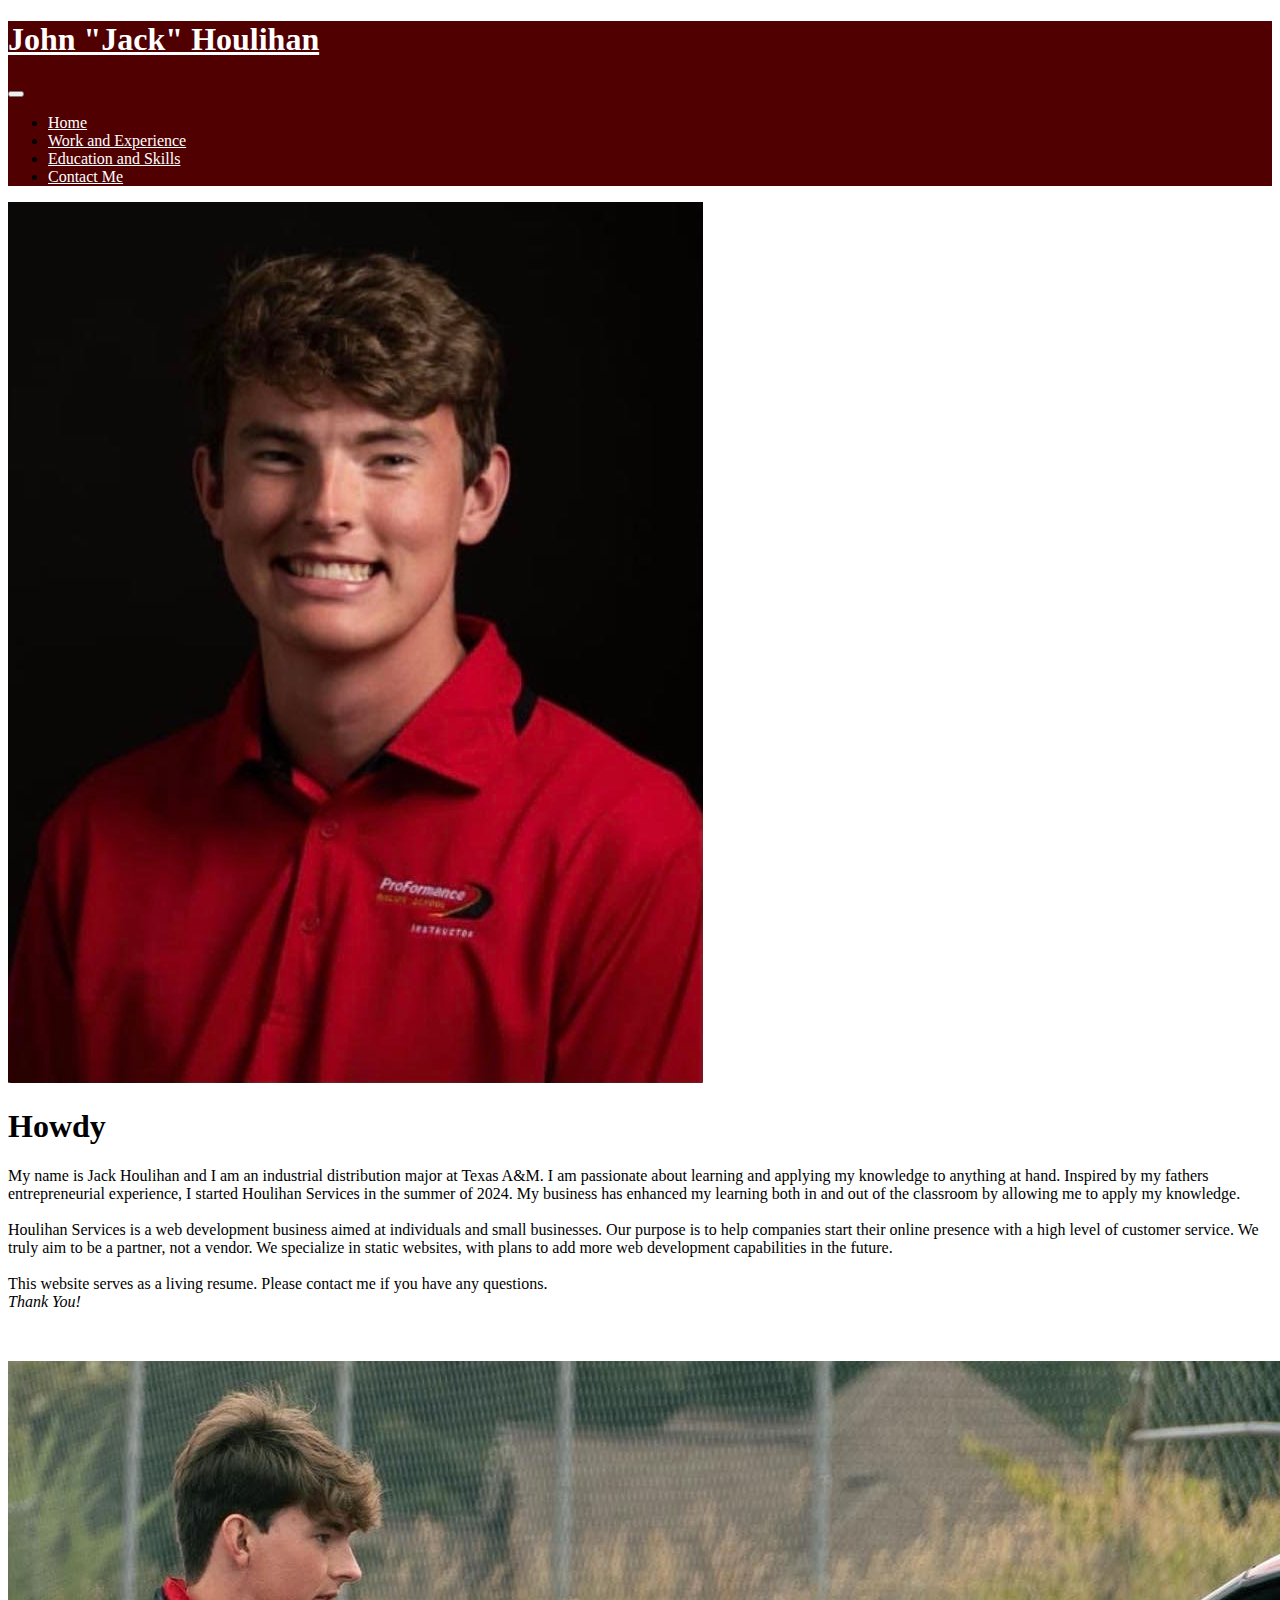
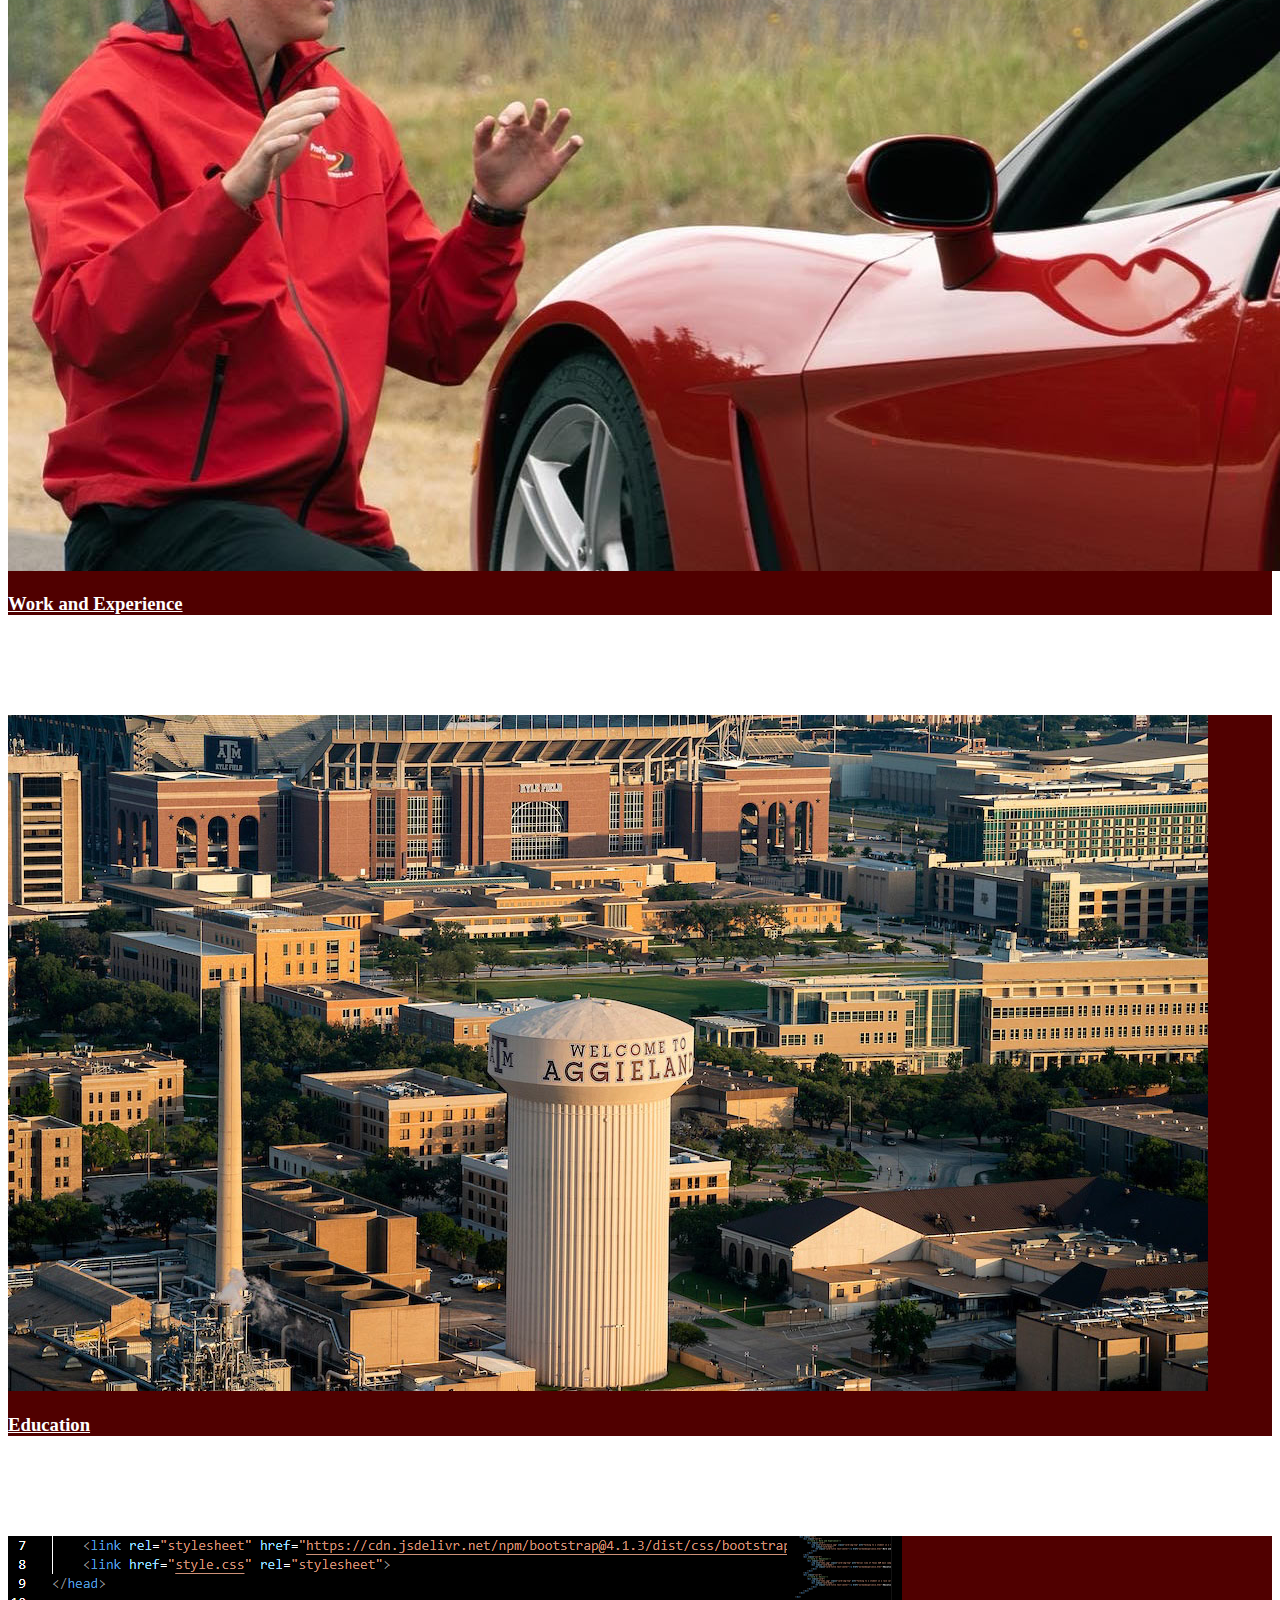
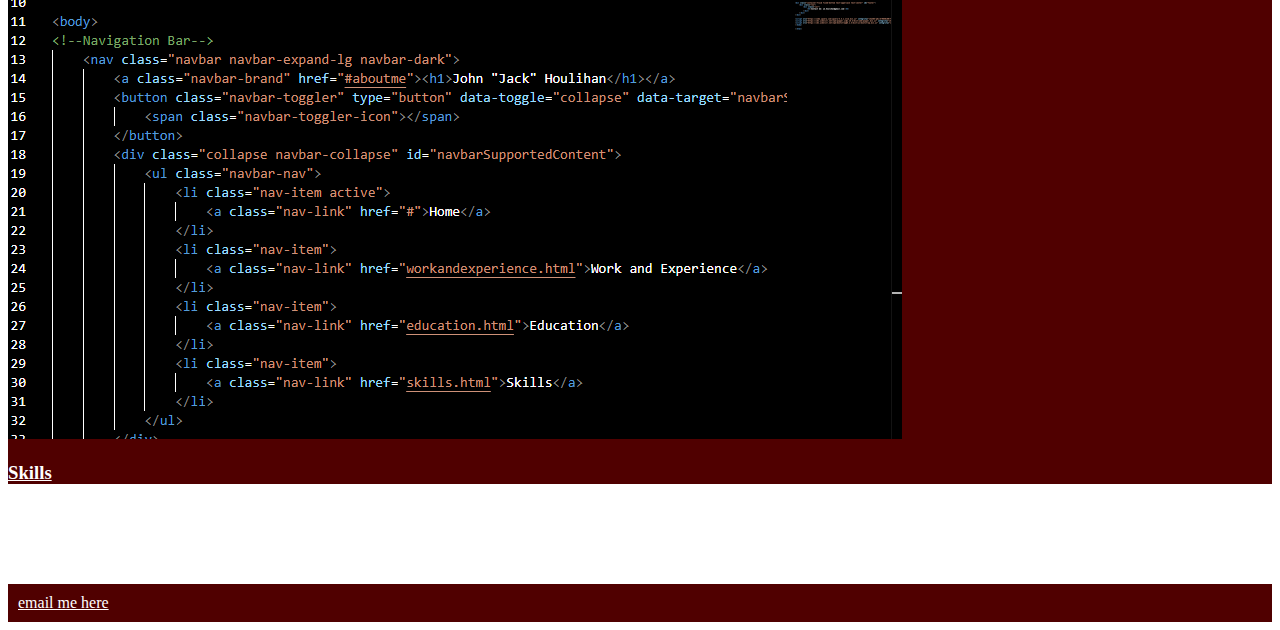
<file: index.html>
<!DOCTYPE html>
<html lang="en">
<head>
    <Title>John "Jack" Houlihan</Title>
    <meta charset="UTF-8">
    <meta name="viewport" content="width=device-width, initial scale=1, shrink-to-fit=no"> 
    <link rel="stylesheet" href="https://cdn.jsdelivr.net/npm/bootstrap@4.1.3/dist/css/bootstrap.min.css" integrity="sha384-MCw98/SFnGE8fJT3GXwEOngsV7Zt27NXFoaoApmYm81iuXoPkFOJwJ8ERdknLPMO" crossorigin="anonymous">
    <link href="style.css" rel="stylesheet">
</head>

<body>
<!--Navigation Bar-->
    <nav class="navbar navbar-expand-lg navbar-dark">
        <a class="navbar-brand" href="#aboutme"><h1>John "Jack" Houlihan</h1></a>
        <button class="navbar-toggler" type="button" data-toggle="collapse" data-target="#navbarSupportedContent" aria-controls="navbarSupportedContent" aria-expanded="false" aria-label="Toggle navigation">
            <span class="navbar-toggler-icon"></span>
        </button>
        <div class="collapse navbar-collapse" id="navbarSupportedContent">
            <ul class="navbar-nav">
                <li class="nav-item active">
                    <a class="nav-link" href="index.html">Home</a>
                </li>
                <li class="nav-item">
                    <a class="nav-link" href="workandexperience.html">Work and Experience</a>
                </li>
                <li class="nav-item">
                    <a class="nav-link" href="education.html">Education and Skills</a>
                </li>
                <li class="nav-item">
                    <a class="nav-link" href="contactme.html">Contact Me</a>
                </li>
            </ul>
        </div>
    </nav>

<!--Main Page Text-->
<div class="container" id="aboutme">
    <div class="row bg-white">
        <div class="col-3">
            <img src="headshotfp.jpg" class="img-fluid rounded" alt="Professional Headshot">
        </div>
        <div class="col-9">
            <h1 class="display-4">Howdy</h1>
            <p> My name is Jack Houlihan and I am an industrial distribution major at Texas A&M. 
                I am passionate about learning and applying my knowledge to anything at hand. 
                Inspired by my fathers entrepreneurial experience, 
                I started Houlihan Services in the summer of 2024. My business has enhanced my learning both in and out of the classroom
                 by allowing me to apply my knowledge.<br><br>
                Houlihan Services is a web development business aimed at individuals and small businesses. Our purpose is to 
                help companies start their online presence with a high level of customer service. We truly aim to be a partner, not a vendor.
                We specialize in static websites, with plans to add more web development capabilities in the future.
                <br><br>
                This website serves as a living resume. Please contact me if you have any questions.<br><em>Thank You!</em></p>
        </div>
    </div>
<!--Cards-->
    <div class="row">
        <div class="col-md-4">
            <!--Card 1: Work and Experience-->
            <div class="card">
                <img src="proformance.jpg" class="card-img-top" alt="Talking to a student in a race car">
                <div class="card-body">
                    <h3 class="card-title text-center"><a href="workandexperience.html">Work and Experience</a></h3>
                </div>
            </div>
        </div>
        <div class="col-md-4">
            <!--Card 2: Education-->
            <div class="card">
                <img src="tamu.jpg" class="card-img-top" alt="Aerial view of Texas A&M main campus">
                <div class="card-body">
                    <h3 class="card-title text-center"><a href="education.html">Education</a></h3>
                </div>
            </div>
        </div>
        <div class="col-md-4">
            <!--Card 3: Skills-->
            <div class="card">
                <img src="skillscard.png" class="card-img-top" alt="Image of html code">
                <div class="card-body">
                    <h3 class="card-title text-center"><a href="skills.html">Skills</a></h3>
                </div>
            </div>
        </div>
    </div>

</div>


<!--Footer-->
<div class="container-fluid fixed-bottom text-uppercase text-center" id="footer">
    <div class="row">
        <div class="col">
            <a href="contactme.html" class="btn">email me here</a>
        </div>
    </div>
</div>

<script src="https://code.jquery.com/jquery-3.3.1.slim.min.js" integrity="sha384-q8i/X+965DzO0rT7abK41JStQIAqVgRVzpbzo5smXKp4YfRvH+8abtTE1Pi6jizo" crossorigin="anonymous"></script>
<script src="https://cdn.jsdelivr.net/npm/popper.js@1.14.3/dist/umd/popper.min.js" integrity="sha384-ZMP7rVo3mIykV+2+9J3UJ46jBk0WLaUAdn689aCwoqbBJiSnjAK/l8WvCWPIPm49" crossorigin="anonymous"></script>
<script src="https://cdn.jsdelivr.net/npm/bootstrap@4.1.3/dist/js/bootstrap.min.js" integrity="sha384-ChfqqxuZUCnJSK3+MXmPNIyE6ZbWh2IMqE241rYiqJxyMiZ6OW/JmZQ5stwEULTy" crossorigin="anonymous"></script>
</body>

</html>
</file>
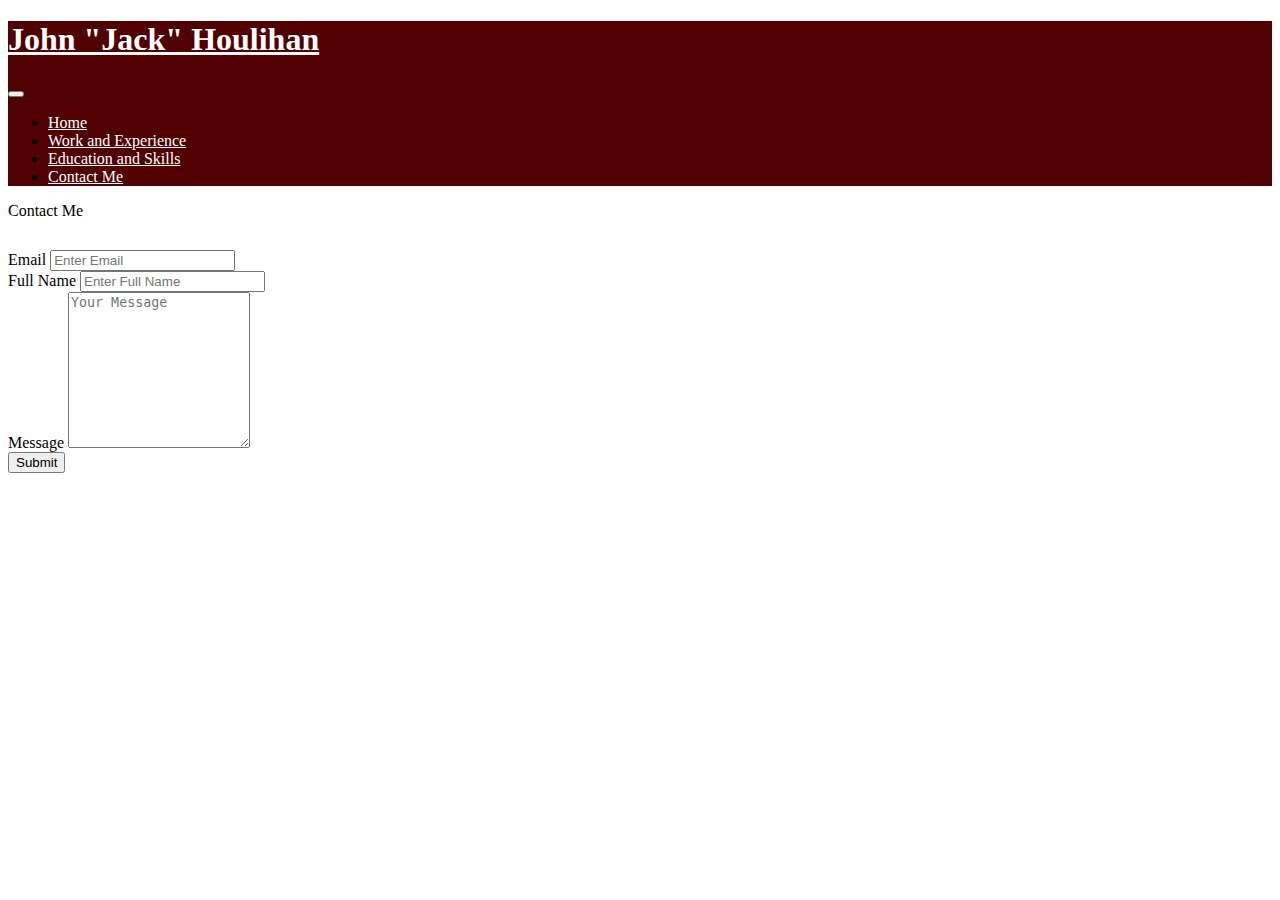
<file: contactme.html>
<!DOCTYPE html>
<html lang="en">
<head>
    <Title>John "Jack" Houlihan</Title>
    <meta charset="UTF-8">
    <meta name="viewport" content="width=device-width, initial scale=1, shrink-to-fit=no"> 
    <link rel="stylesheet" href="https://cdn.jsdelivr.net/npm/bootstrap@4.1.3/dist/css/bootstrap.min.css" integrity="sha384-MCw98/SFnGE8fJT3GXwEOngsV7Zt27NXFoaoApmYm81iuXoPkFOJwJ8ERdknLPMO" crossorigin="anonymous">
    <link href="style.css" rel="stylesheet">
</head>

<body>
<!--Navigation Bar-->
    <nav class="navbar navbar-expand-lg navbar-dark">
        <a class="navbar-brand" href="index.html"><h1>John "Jack" Houlihan</h1></a>
        <button class="navbar-toggler" type="button" data-toggle="collapse" data-target="#navbarSupportedContent" aria-controls="navbarSupportedContent" aria-expanded="false" aria-label="Toggle navigation">
            <span class="navbar-toggler-icon"></span>
        </button>
        <div class="collapse navbar-collapse" id="navbarSupportedContent">
            <ul class="navbar-nav">
                <li class="nav-item">
                    <a class="nav-link" href="index.html">Home</a>
                </li>
                <li class="nav-item">
                    <a class="nav-link" href="workandexperience.html">Work and Experience</a>
                </li>
                <li class="nav-item">
                    <a class="nav-link" href="education.html">Education and Skills</a>
                </li>
                <li class="nav-item active">
                    <a class="nav-link" href="contactme.html">Contact Me</a>
                </li>
            </ul>
        </div>
    </nav>

<!--Title-->
<div class="container weelements">
    <div class="row">
        <div class="col text-center">
            <p class="display-4">Contact Me</p>
        </div>
    </div>
</div>

<!--Form-->
<div class="container">
    <form action="https://formsubmit.co/houlihan.services.llc@gmail.com" method="POST"></form>
    <div class="row">
        <div class="col-6">
            <div class="form-group">
                <label for="emailInput">Email</label>
                <input required type="email" class="form-control" id="emailInput" aria-describedby="emailInput" placeholder="Enter Email">
            </div>
        </div>
        <div class="col-6">
            <div class="form-group">
                <label for="nameInput">Full Name</label>
                <input required type="text" class="form-control" id="nameInput" aria-describedby="nameInput" placeholder="Enter Full Name">
            </div>
        </div>
    </div>
    <div class="row">
        <div class="col">
            <div class="form-group">
                <label for="textInput">Message</label>
                <textarea placeholder="Your Message" class="form-control" name="message" rows="10" required></textarea>
            </div>
        </div>
    </div>
    <div class="row">
        <div class="col">
           <button type="Submit" class="btn btn-primary btn-lg btn-block">Submit</button> 
        </div>
    </div>
    </form>
</div>



<script src="https://code.jquery.com/jquery-3.3.1.slim.min.js" integrity="sha384-q8i/X+965DzO0rT7abK41JStQIAqVgRVzpbzo5smXKp4YfRvH+8abtTE1Pi6jizo" crossorigin="anonymous"></script>
<script src="https://cdn.jsdelivr.net/npm/popper.js@1.14.3/dist/umd/popper.min.js" integrity="sha384-ZMP7rVo3mIykV+2+9J3UJ46jBk0WLaUAdn689aCwoqbBJiSnjAK/l8WvCWPIPm49" crossorigin="anonymous"></script>
<script src="https://cdn.jsdelivr.net/npm/bootstrap@4.1.3/dist/js/bootstrap.min.js" integrity="sha384-ChfqqxuZUCnJSK3+MXmPNIyE6ZbWh2IMqE241rYiqJxyMiZ6OW/JmZQ5stwEULTy" crossorigin="anonymous"></script>
</body>
    
</html>
</file>
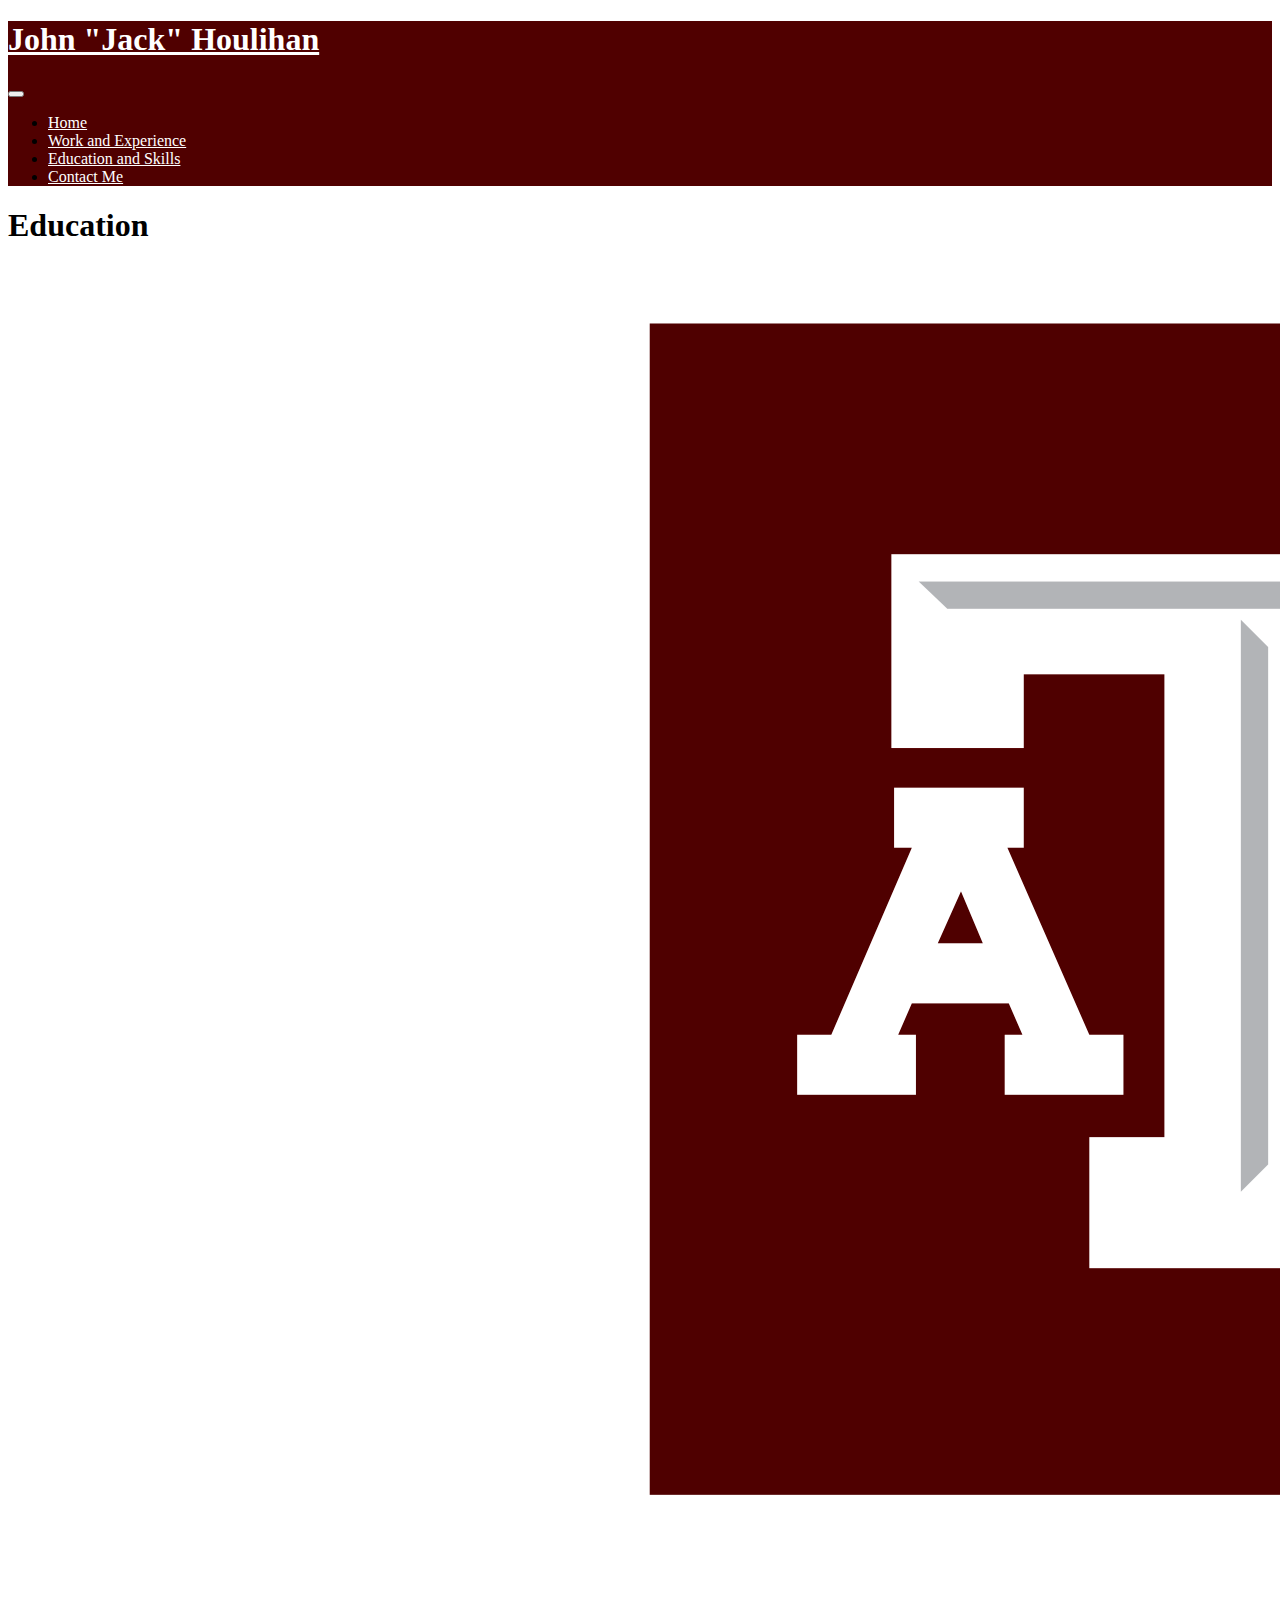
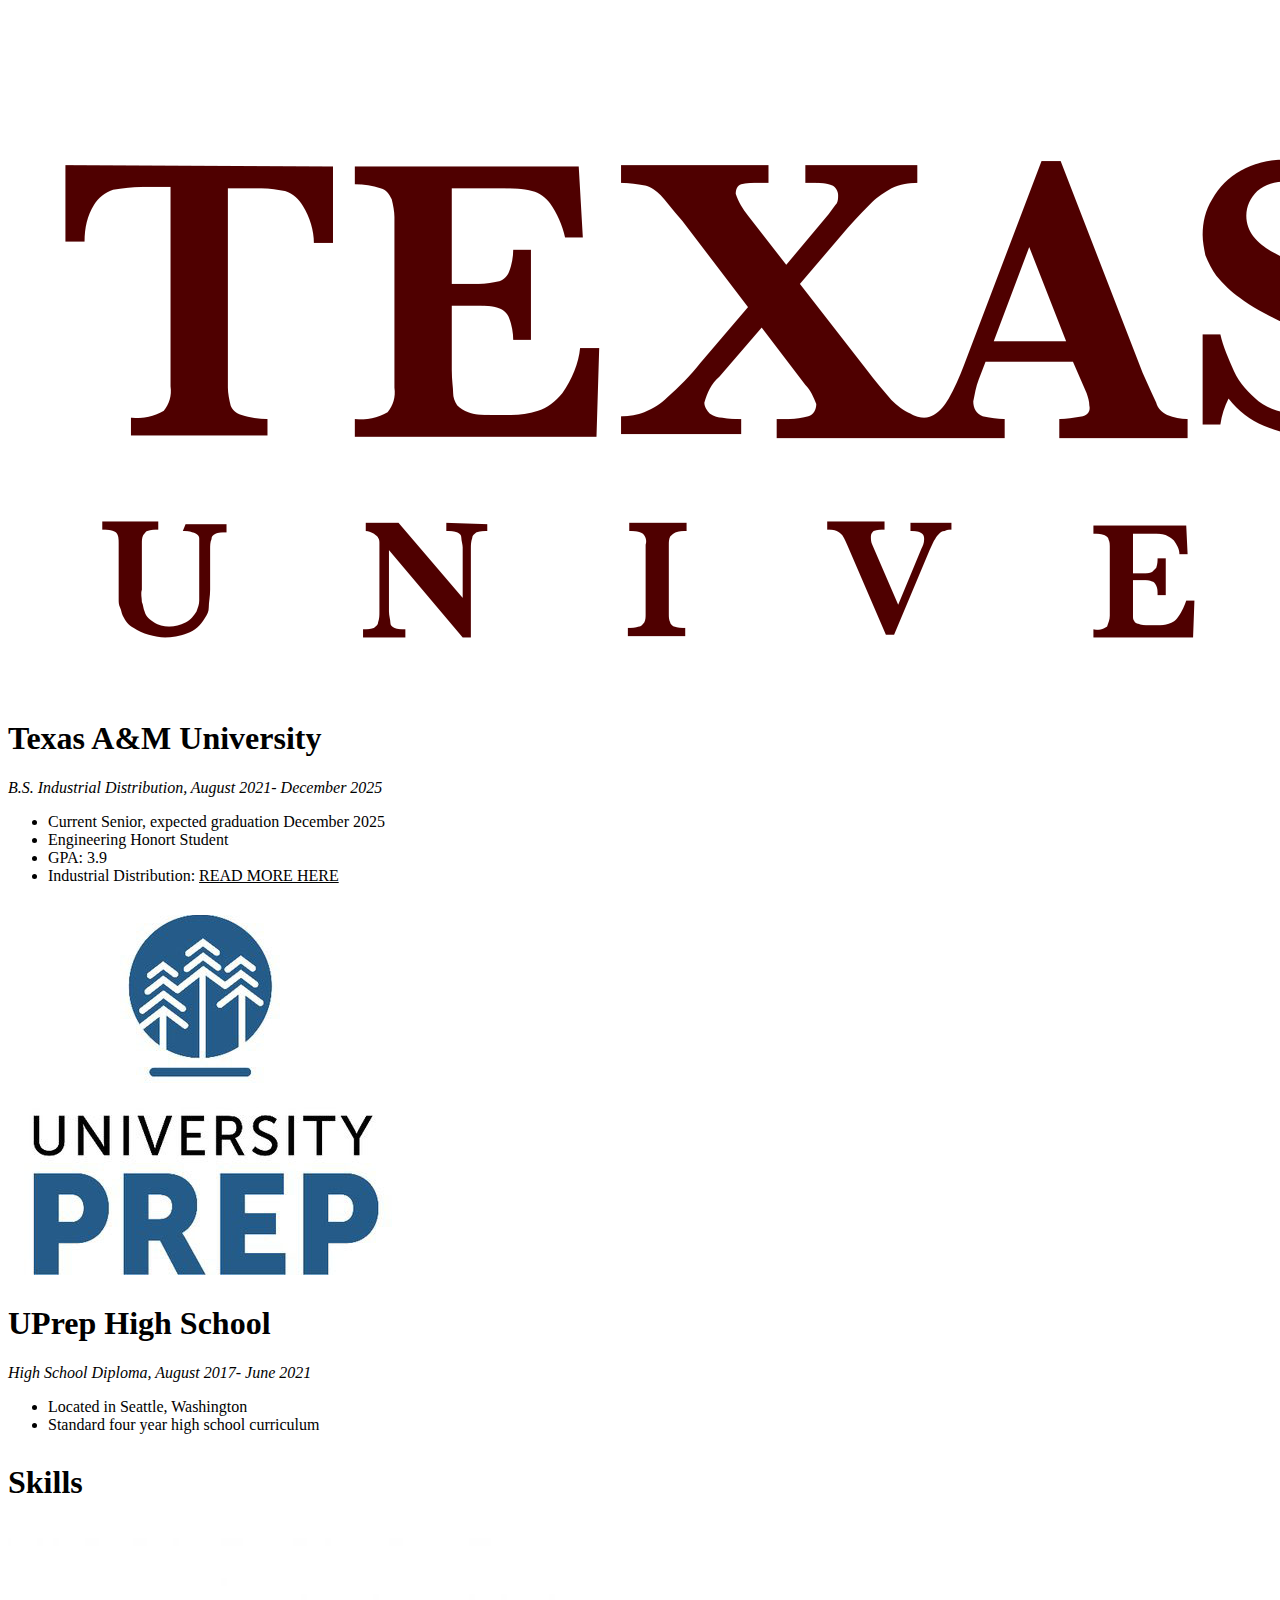
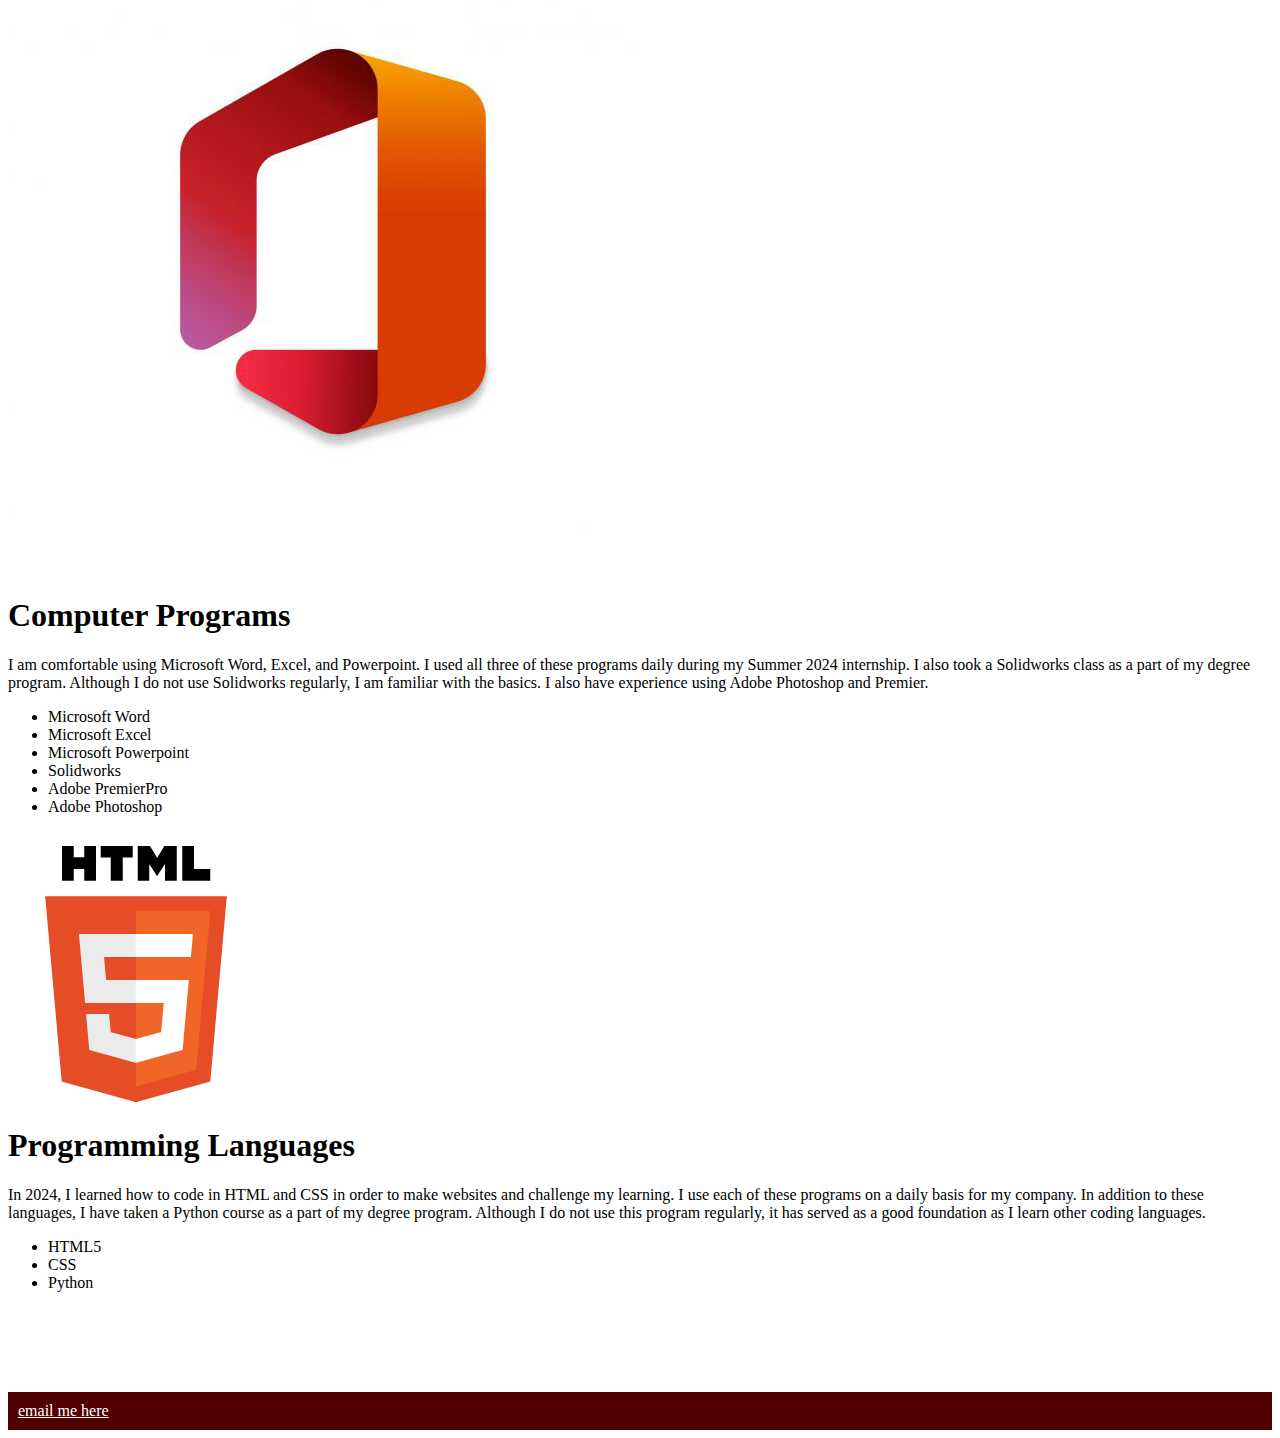
<file: education.html>
<!DOCTYPE html>
<html lang="en">
<head>
    <!--Title, Meta, Links-->
    <Title>John "Jack" Houlihan</Title>
    <meta charset="UTF-8">
    <meta name="viewport" content="width=device-width, initial scale=1, shrink-to-fit=no"> 
    <link rel="stylesheet" href="https://cdn.jsdelivr.net/npm/bootstrap@4.1.3/dist/css/bootstrap.min.css" integrity="sha384-MCw98/SFnGE8fJT3GXwEOngsV7Zt27NXFoaoApmYm81iuXoPkFOJwJ8ERdknLPMO" crossorigin="anonymous">
    <link href="style.css" rel="stylesheet">
</head>

<body>
<!--Navigation Bar-->
    <nav class="navbar navbar-expand-lg navbar-dark">
    <a class="navbar-brand" href="index.html"><h1>John "Jack" Houlihan</h1></a>
    <button class="navbar-toggler" type="button" data-toggle="collapse" data-target="#navbarSupportedContent" aria-controls="navbarSupportedContent" aria-expanded="false" aria-label="Toggle navigation">
        <span class="navbar-toggler-icon"></span>
    </button>
    <div class="collapse navbar-collapse" id="navbarSupportedContent">
        <ul class="navbar-nav">
            <li class="nav-item">
                <a class="nav-link" href="index.html">Home</a>
            </li>
            <li class="nav-item">
                <a class="nav-link" href="workandexperience.html">Work and Experience</a>
            </li>
            <li class="nav-item active">
                <a class="nav-link" href="education.html">Education and Skills</a>
            </li>
            <li class="nav-item">
                <a class="nav-link" href="contactme.html"> Contact Me</a>
            </li>
        </ul>
    </div>
    </nav>

<!--CODE HERE-->

<!--Education-->
<div class="row" id="heading">
    <div class="col text-center">
        <h1 class="display-4">Education</h1>
    </div>
</div>

<div class="container">
    <!--TAMU-->
    <div class="row weelements">
        <div class="col-3">
            <img class="img-fluid rounded" alt="Texas A&M Logo" src="tamulogo.png">
        </div>
        <div class="col-9">
            <h1>Texas A&M University</h1>
            <p><em>B.S. Industrial Distribution, August 2021- December 2025</em></p>
            <ul>
                <li>Current Senior, expected graduation December 2025</li>
                <li>Engineering Honort Student</li>
                <li>GPA: 3.9</li>
                <li>Industrial Distribution: <a class="readmore" href="https://engineering.tamu.edu/etid/id/about-us/index.html">READ MORE HERE</a></li>
            </ul>
        </div>
    </div>
    <!--UPREP-->
    <div class="row weelements">
        <div class="col-3">
            <img src="upreplogo.jpg" alt="University Prep Highschool Logo" class="img-fluid rounded">
        </div>
        <div class="col-9">
            <h1>UPrep High School</h1>
            <p><em>High School Diploma, August 2017- June 2021</em></p>
            <ul>
                <li>Located in Seattle, Washington</li>
                <li>Standard four year high school curriculum</li>
            </ul>
        </div>
    </div>
</div>

<!--Skills-->
<div class="row" id="heading">
    <div class="col text-center">
        <h1 class="display-4">Skills</h1>
    </div>
</div>

<div class="container">
    <div class="row weelements">
        <div class="col-3">
            <img src="office.jpg" alt="Microsoft Office Logo" class="img-fluid rounded">
        </div>
        <div class="col-9">
            <h1>Computer Programs</h1>
            <p>I am comfortable using Microsoft Word, Excel, and Powerpoint. I used all three of these programs daily during my Summer 2024 internship.
                I also took a Solidworks class as a part of my degree program. Although I do not use Solidworks regularly, I am familiar with the basics. I also have
                experience using Adobe Photoshop and Premier.
                <ul>
                    <li>Microsoft Word</li>
                    <li>Microsoft Excel</li>
                    <li>Microsoft Powerpoint</li>
                    <li>Solidworks</li>
                    <li>Adobe PremierPro</li>
                    <li>Adobe Photoshop</li>
                </ul>
            </p>
        </div>
    </div>
    <div class="row bottompage">
        <div class="col-3">
            <img src="html5.png" alt="HTML 5 Logo" class="img-fluid rounded">
        </div>
        <div class="col-9">
            <h1>Programming Languages</h1>
            <p>In 2024, I learned how to code in HTML and CSS in order to make websites and challenge my learning. I use each of these programs on a daily basis
                for my company. In addition to these languages, I have taken a Python course as a part of my degree program. Although I do not use this program regularly, 
                it has served as a good foundation as I learn other coding languages.
                <ul>
                    <li>HTML5</li>
                    <li>CSS</li>
                    <li>Python</li>
                </ul>
            </p>
        </div>
    </div>
</div>

<!--Footer-->
<div class="container-fluid fixed-bottom text-uppercase text-center" id="footer">
    <div class="row">
        <div class="col">
            <a href="contactme.html" class="btn">email me here</a>
        </div>
    </div>
</div>

<!--Script Calls-->
<script src="https://code.jquery.com/jquery-3.3.1.slim.min.js" integrity="sha384-q8i/X+965DzO0rT7abK41JStQIAqVgRVzpbzo5smXKp4YfRvH+8abtTE1Pi6jizo" crossorigin="anonymous"></script>
<script src="https://cdn.jsdelivr.net/npm/popper.js@1.14.3/dist/umd/popper.min.js" integrity="sha384-ZMP7rVo3mIykV+2+9J3UJ46jBk0WLaUAdn689aCwoqbBJiSnjAK/l8WvCWPIPm49" crossorigin="anonymous"></script>
<script src="https://cdn.jsdelivr.net/npm/bootstrap@4.1.3/dist/js/bootstrap.min.js" integrity="sha384-ChfqqxuZUCnJSK3+MXmPNIyE6ZbWh2IMqE241rYiqJxyMiZ6OW/JmZQ5stwEULTy" crossorigin="anonymous"></script>
</body>
    
</html>
</file>
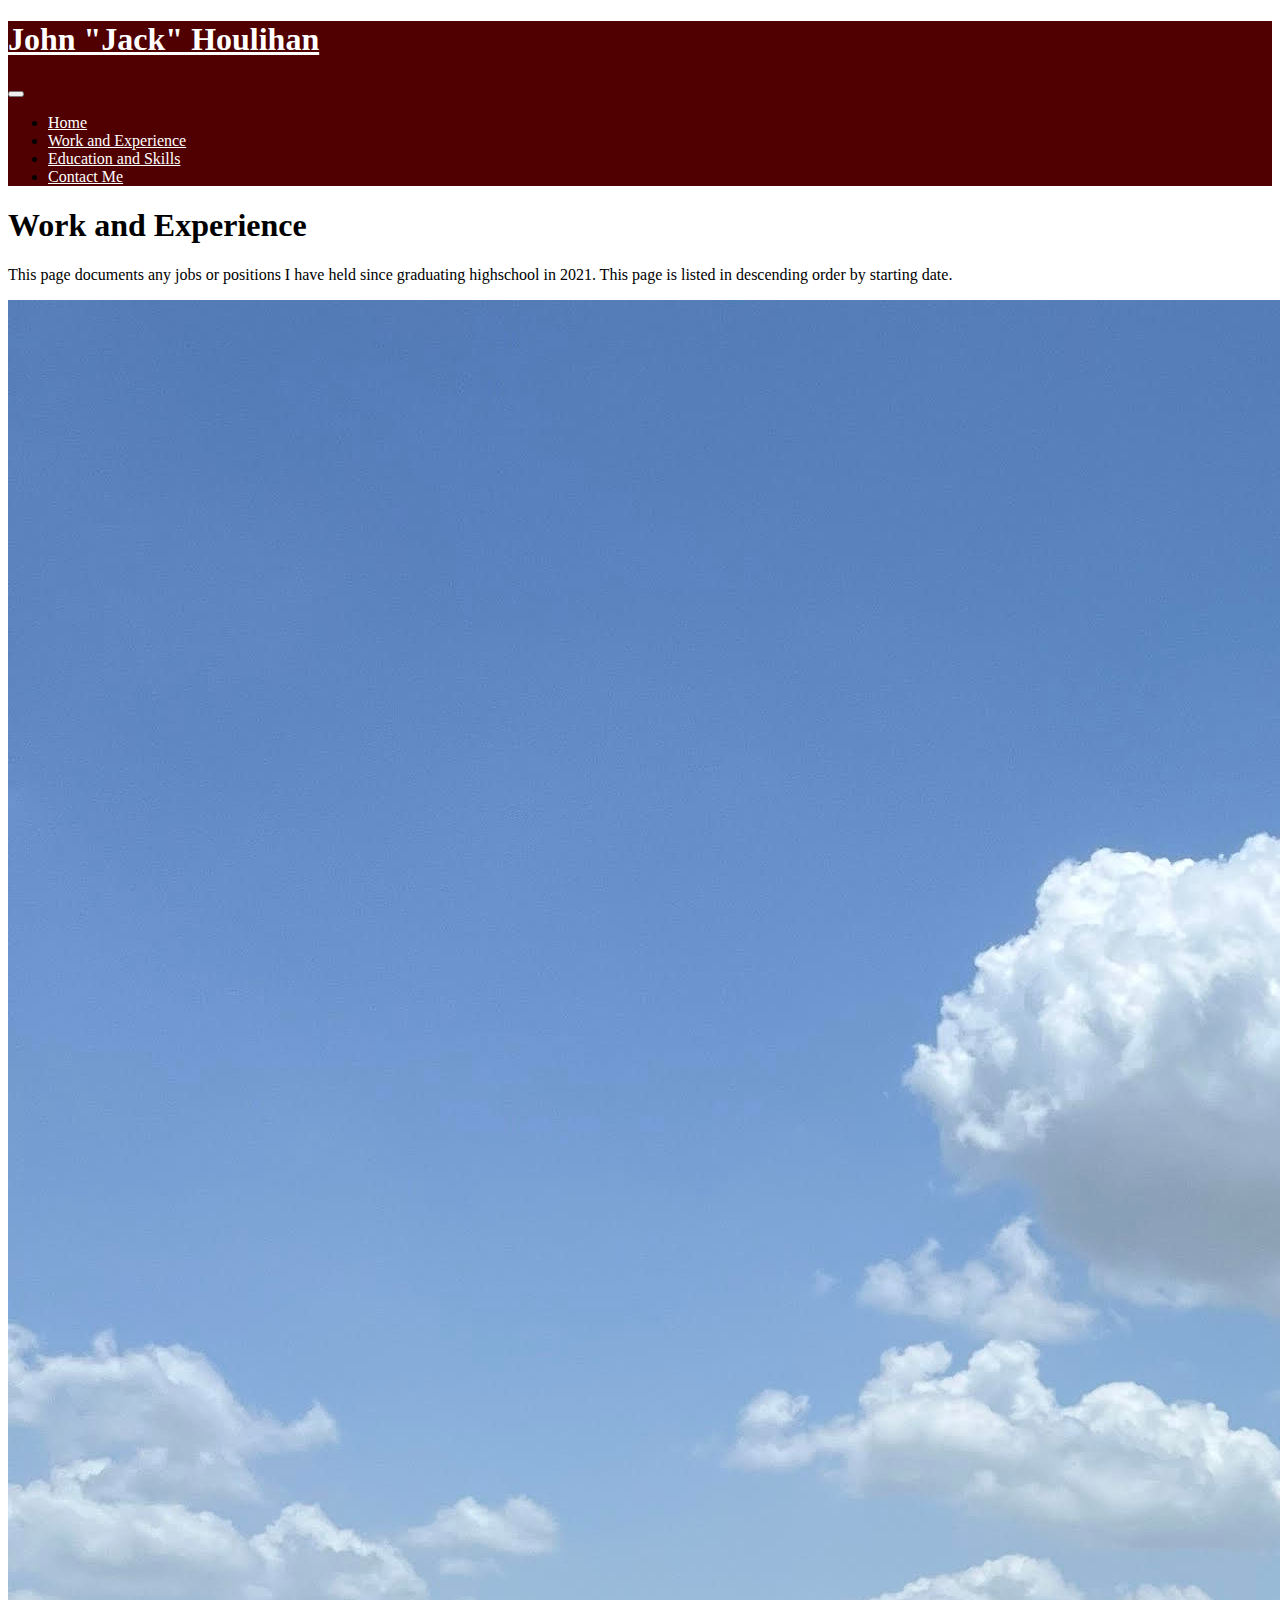
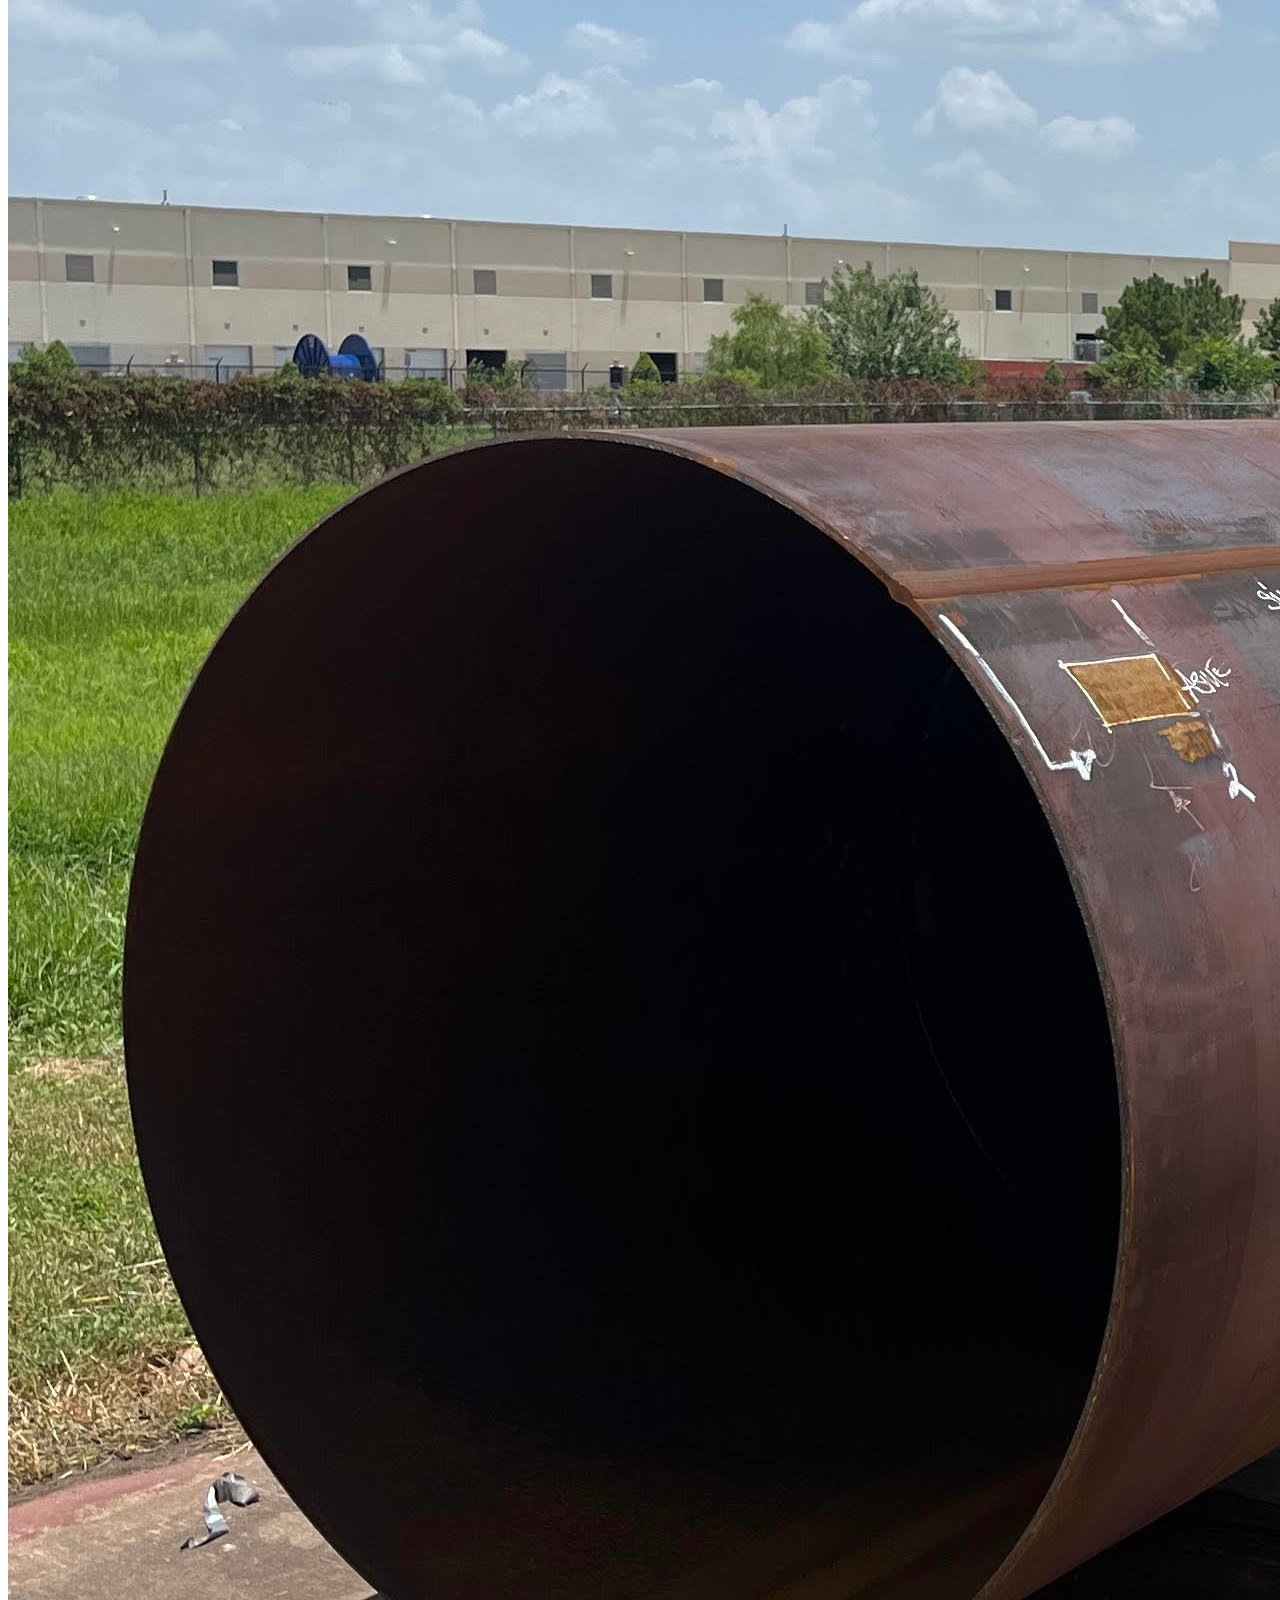
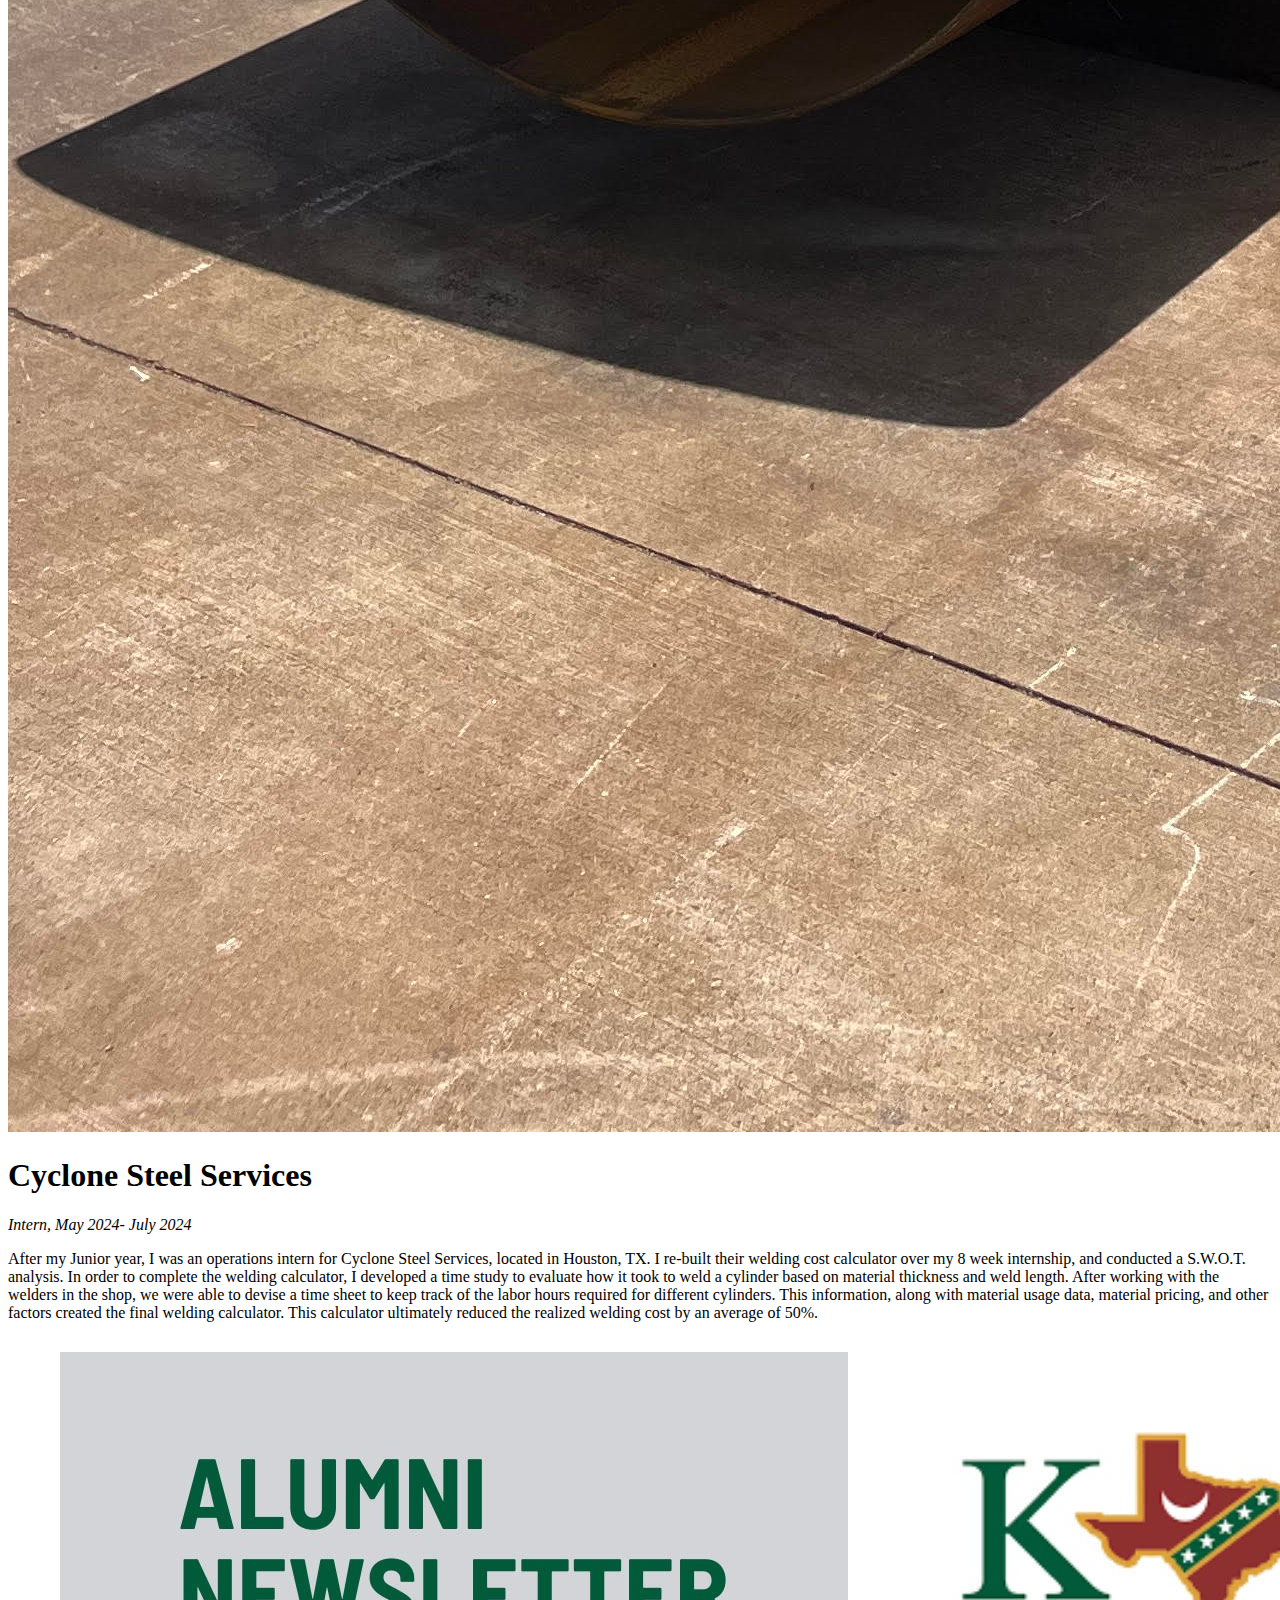
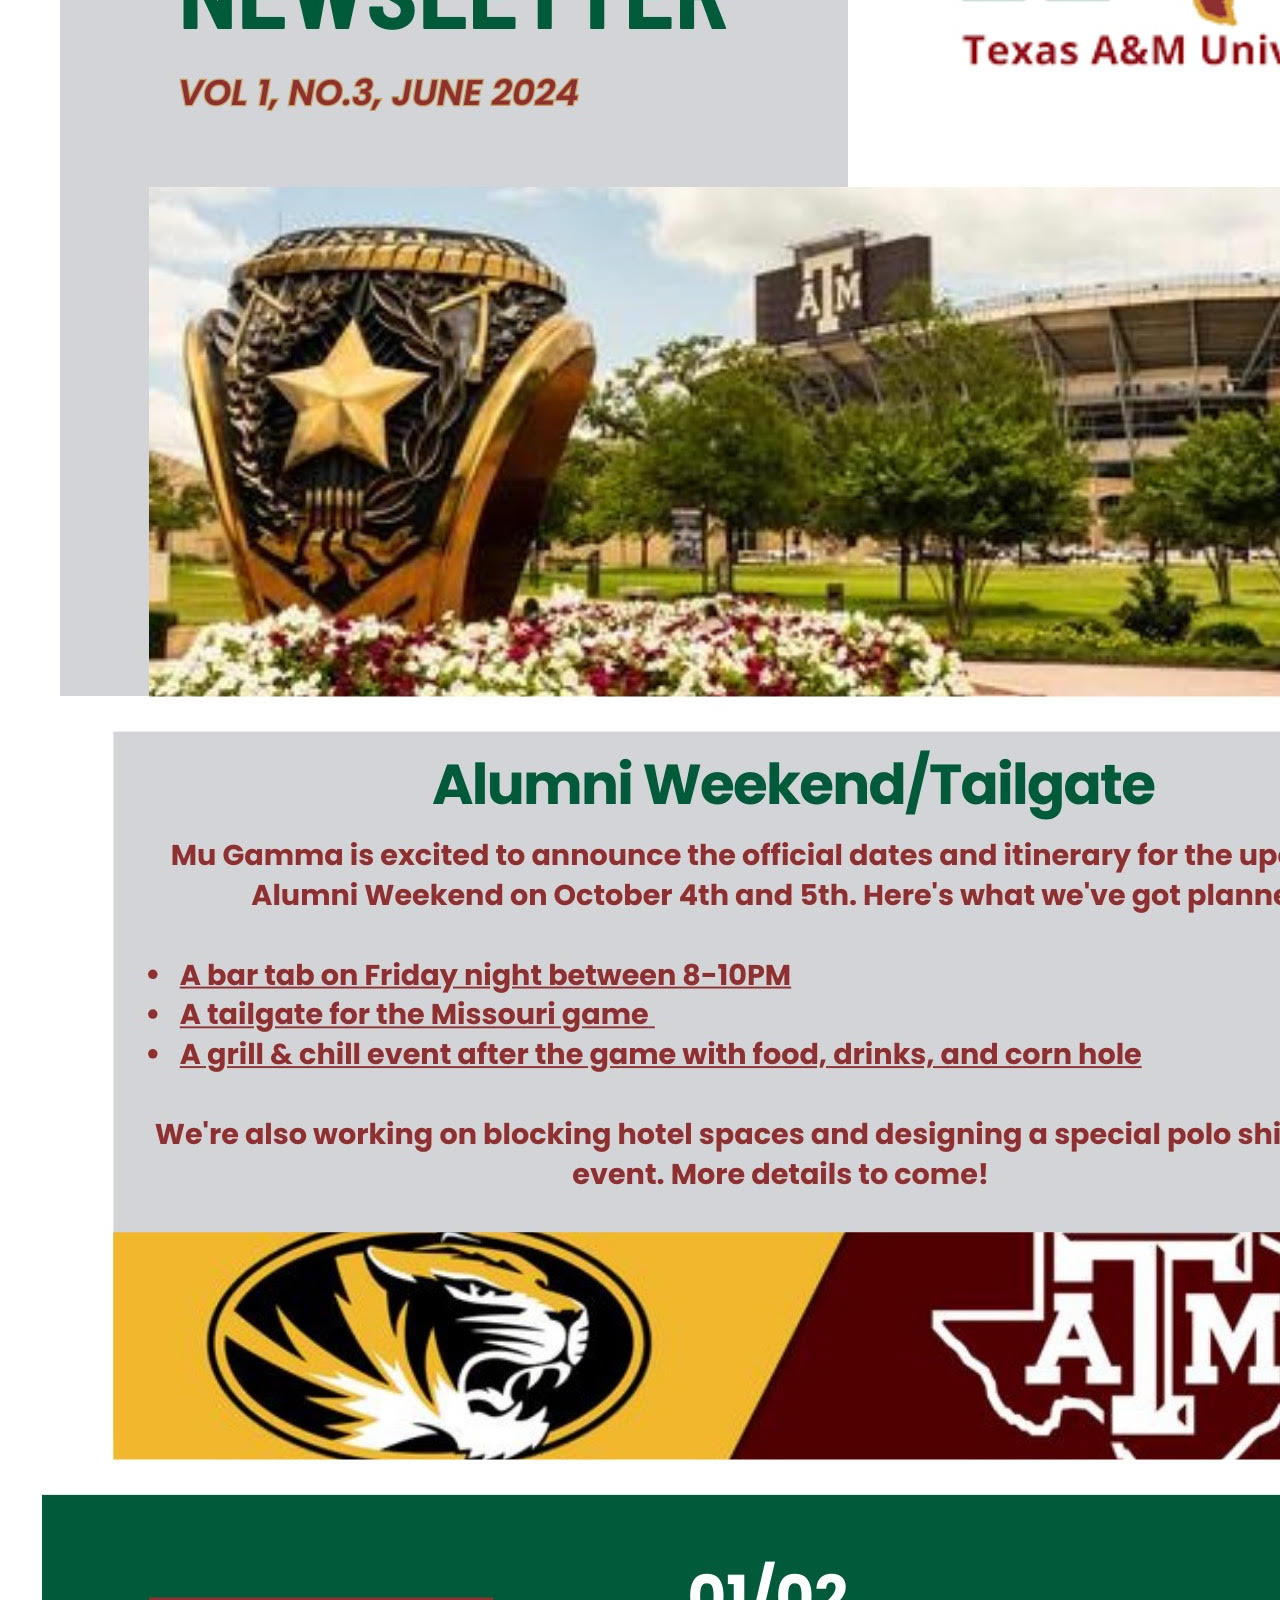
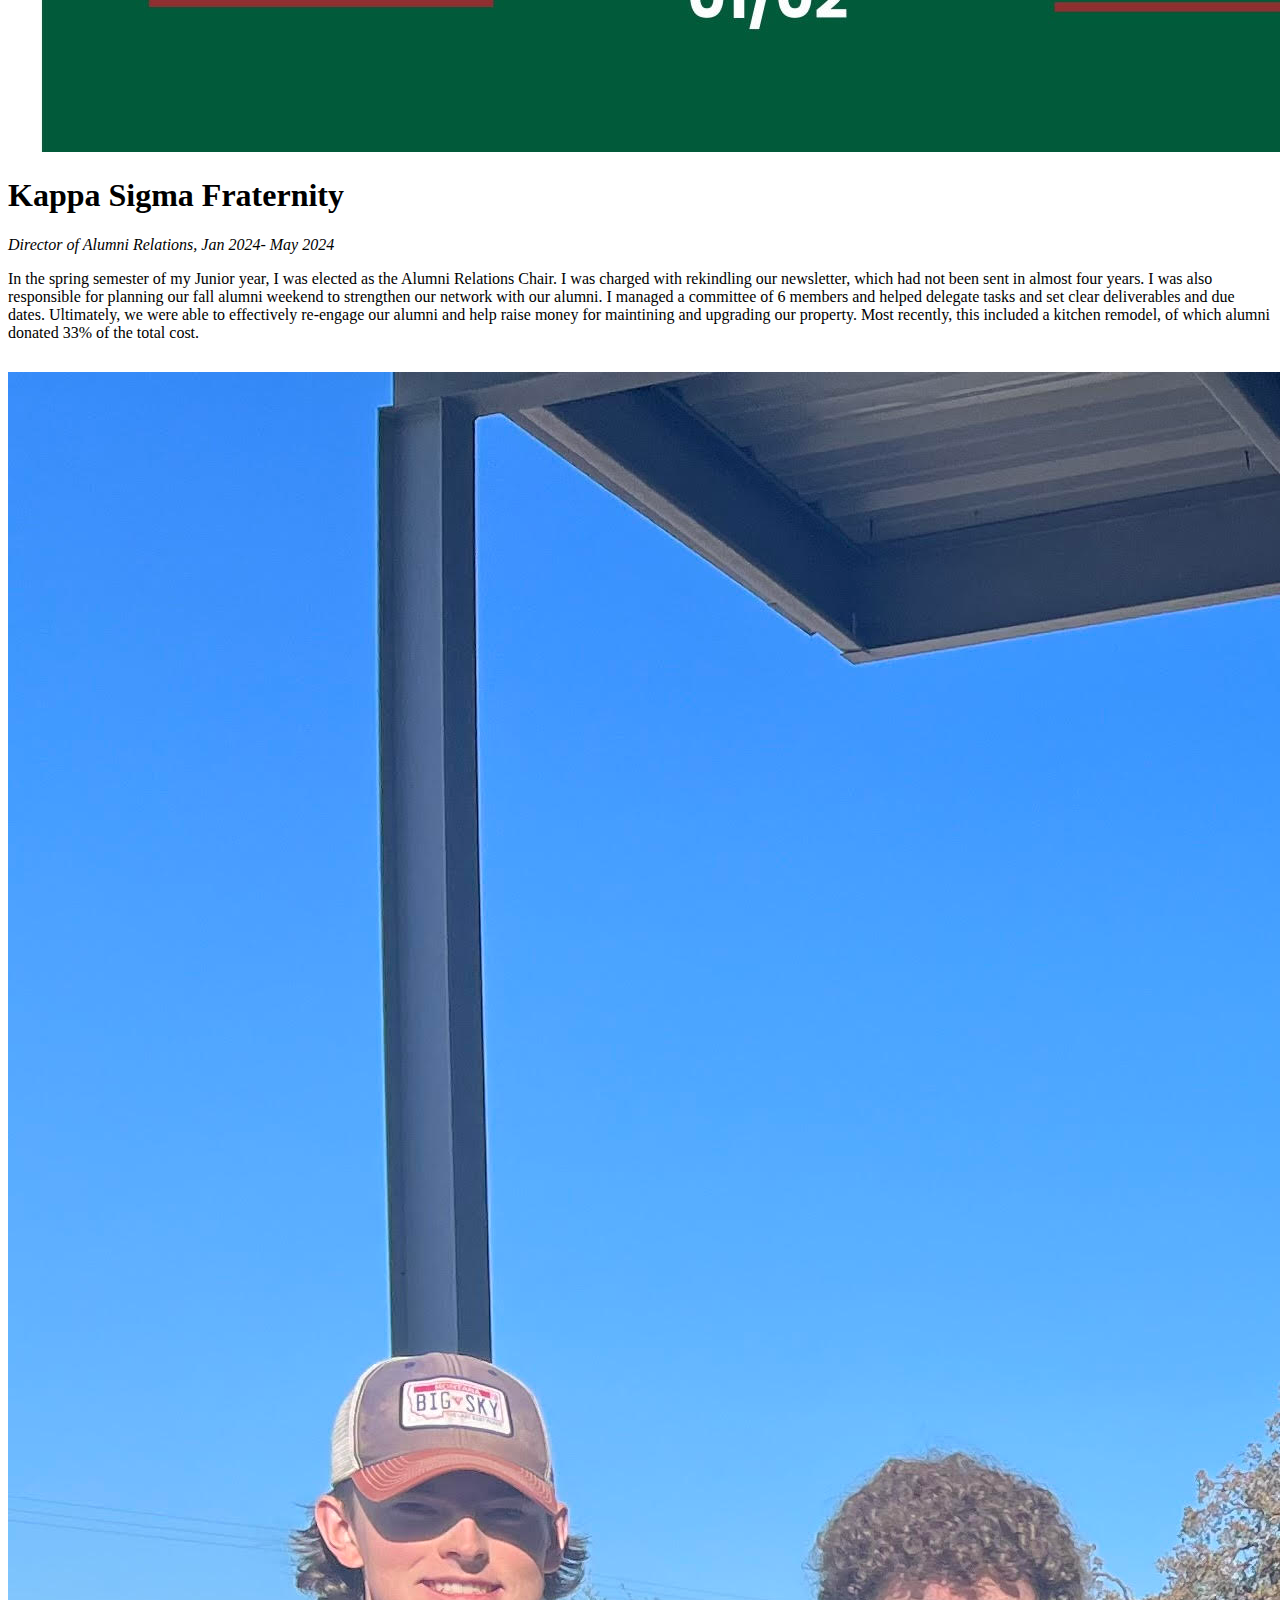
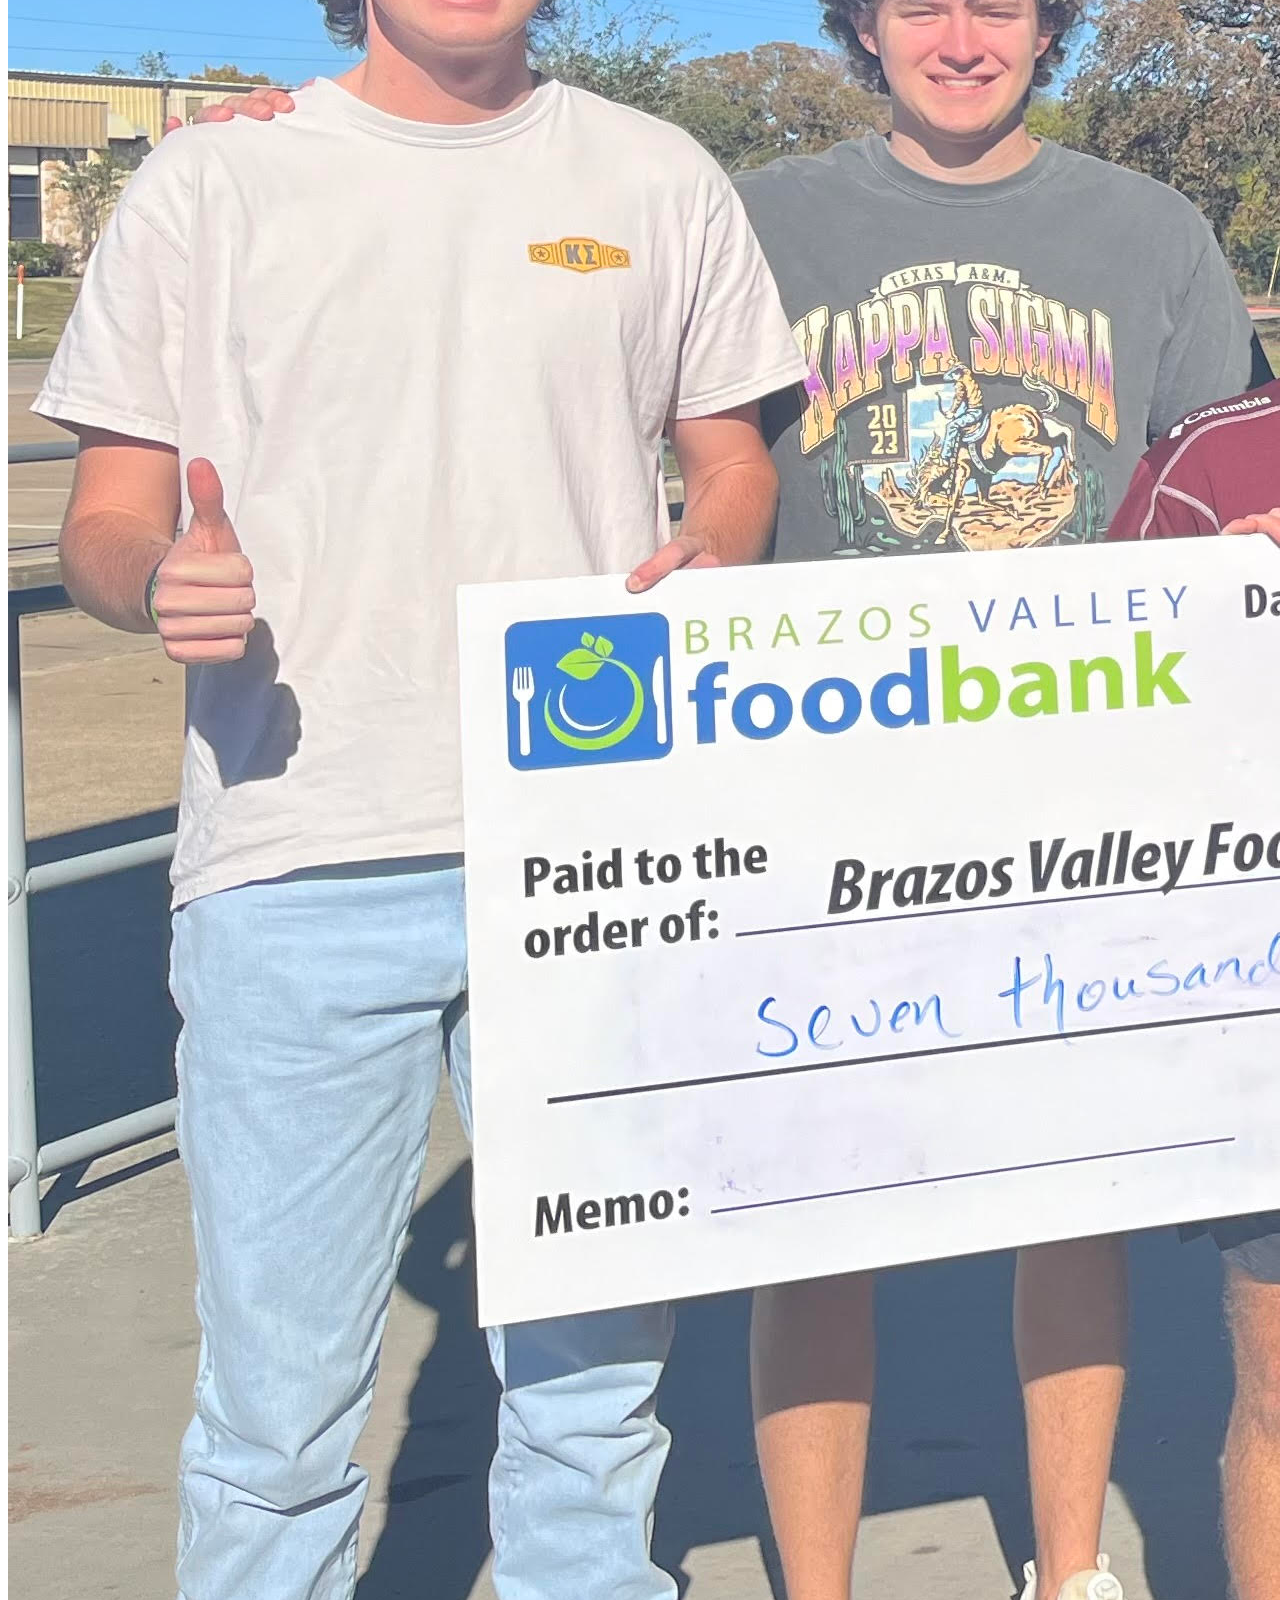
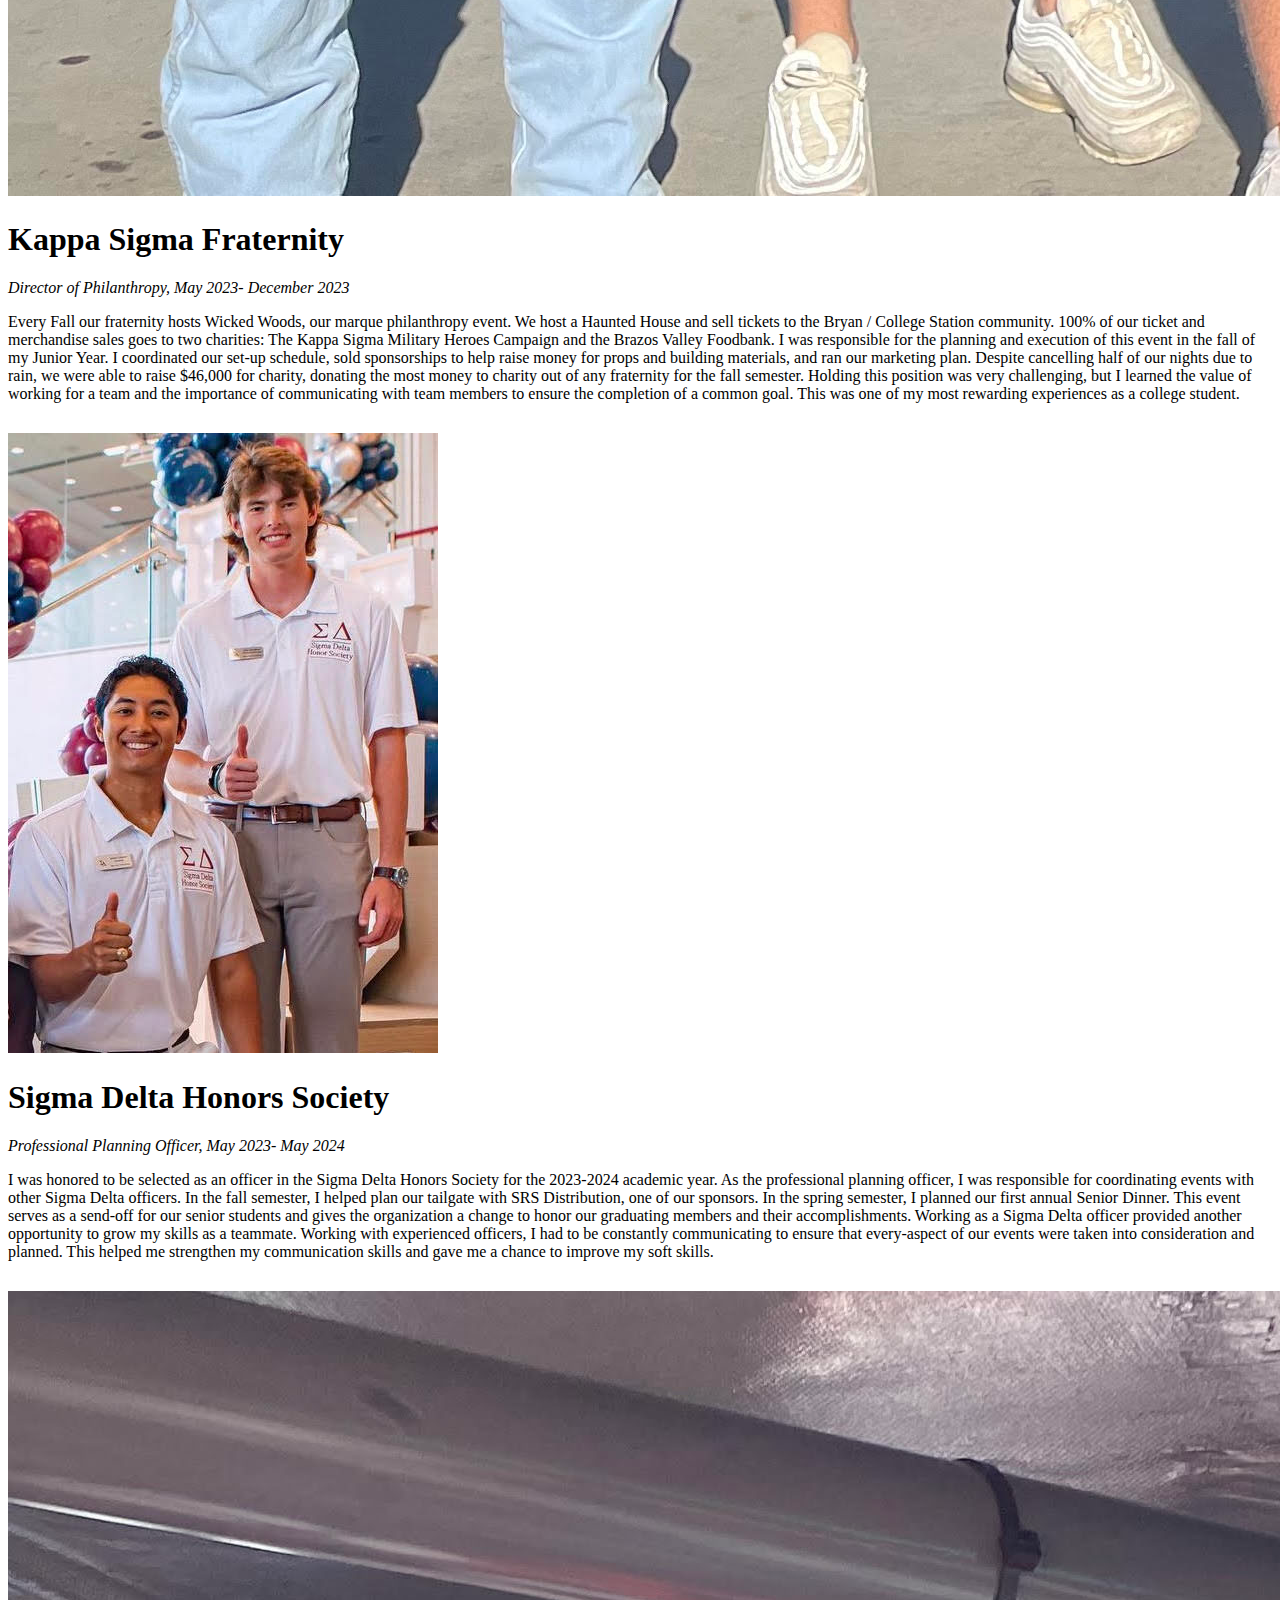
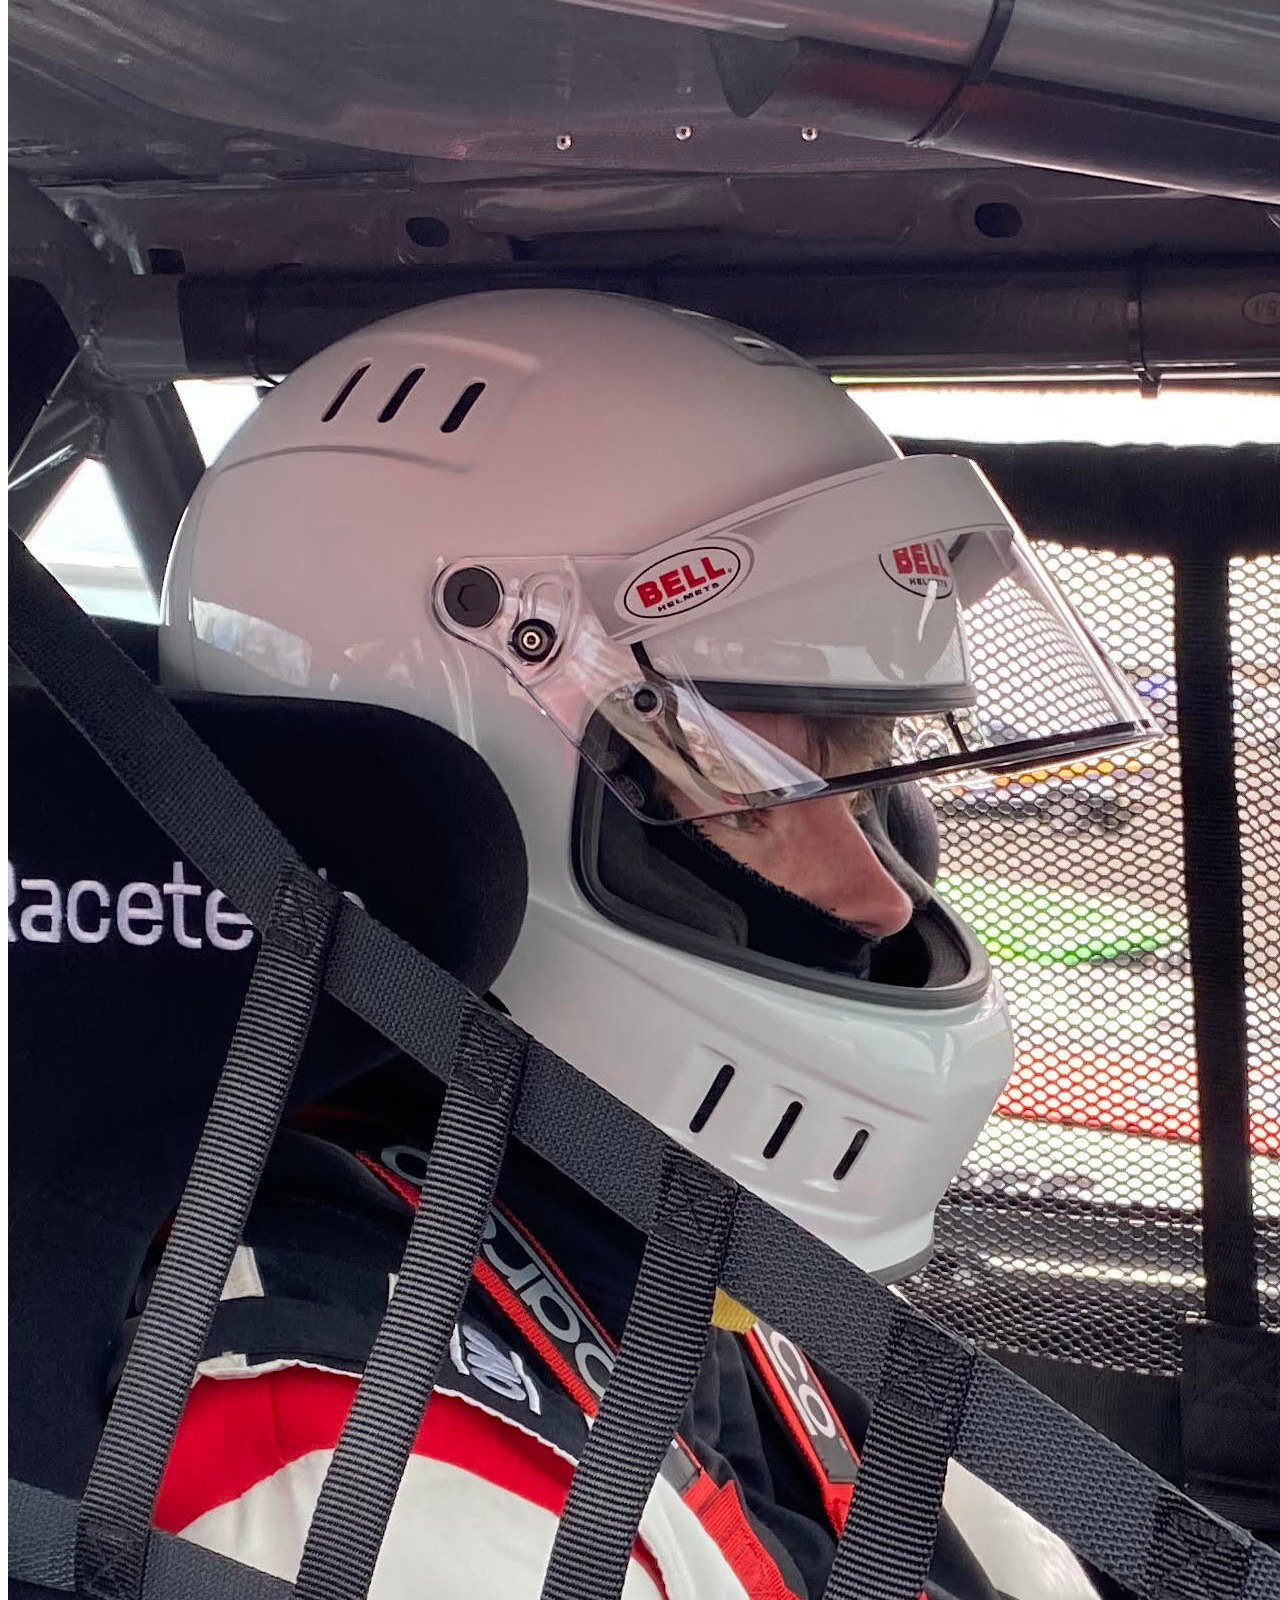
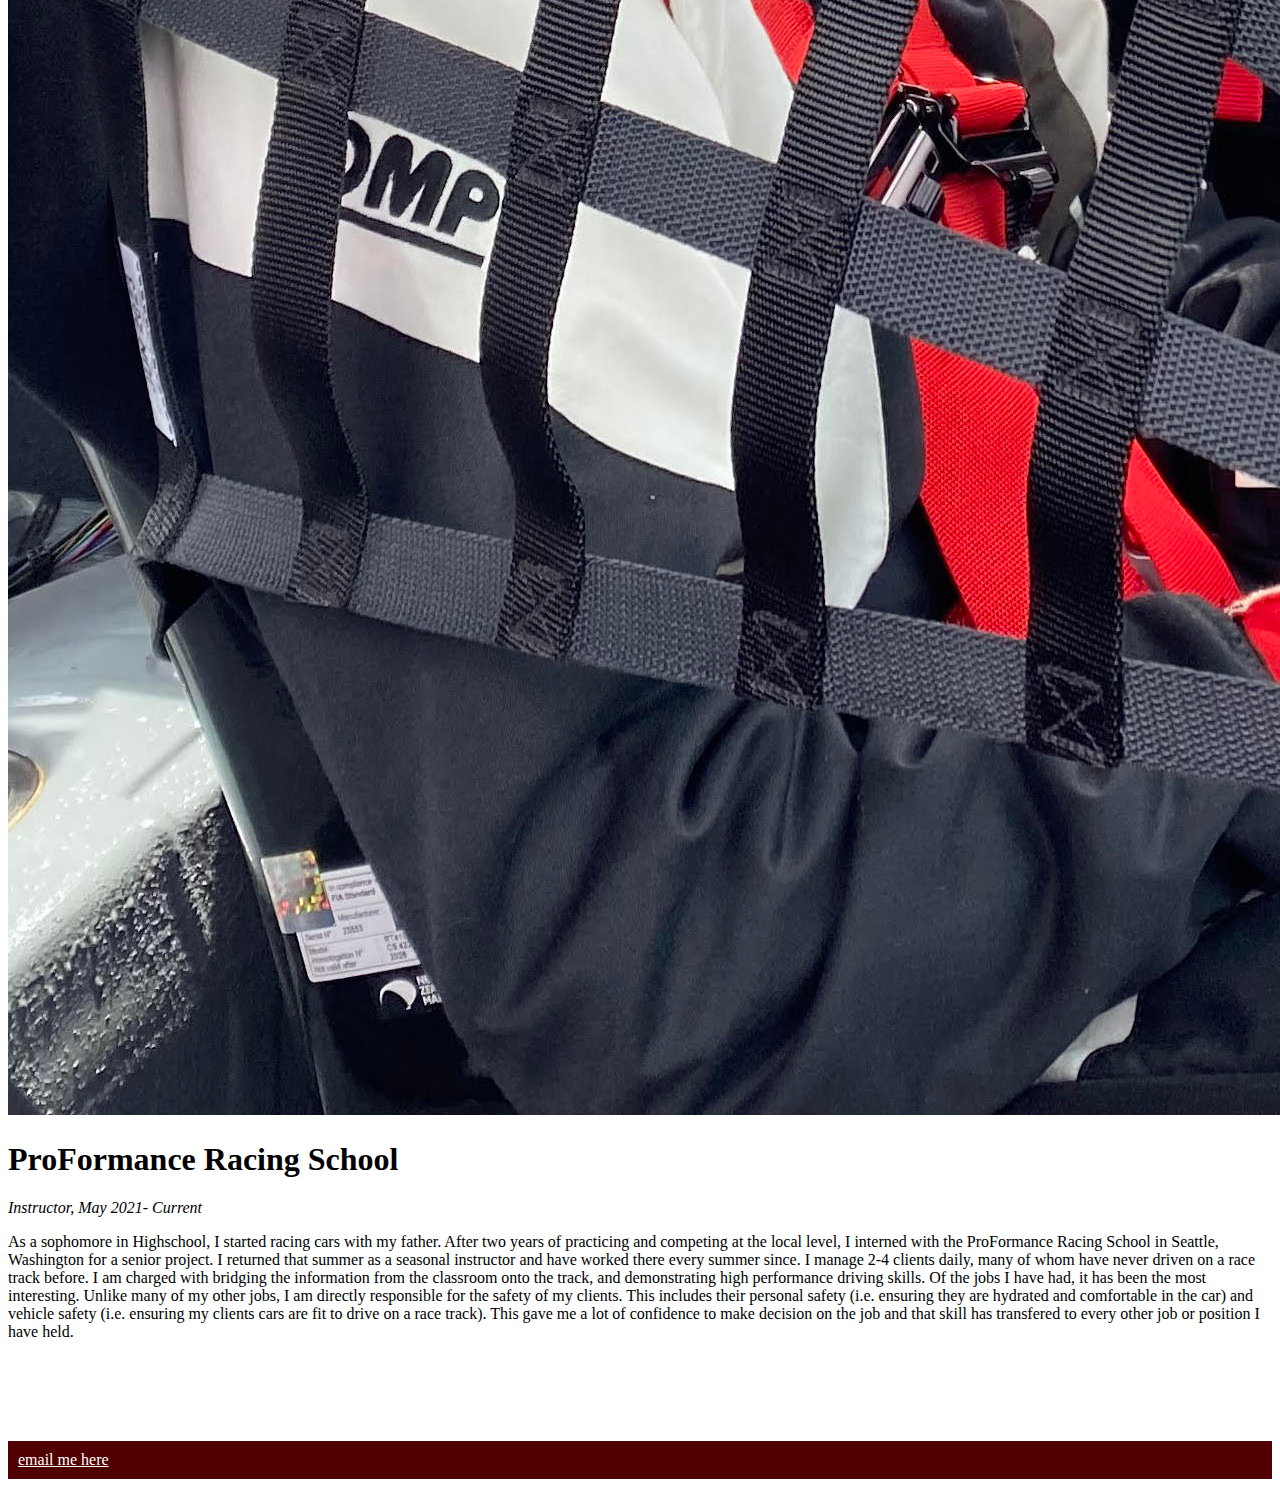
<file: workandexperience.html>
<!DOCTYPE html>
<html lang="en">
<head>
    <!--Title, Meta, Links-->
    <Title>John "Jack" Houlihan</Title>
    <meta charset="UTF-8">
    <meta name="viewport" content="width=device-width, initial scale=1, shrink-to-fit=no"> 
    <link rel="stylesheet" href="https://cdn.jsdelivr.net/npm/bootstrap@4.1.3/dist/css/bootstrap.min.css" integrity="sha384-MCw98/SFnGE8fJT3GXwEOngsV7Zt27NXFoaoApmYm81iuXoPkFOJwJ8ERdknLPMO" crossorigin="anonymous">
    <link href="style.css" rel="stylesheet">
</head>

<body>
<!--Navigation Bar-->
    <nav class="navbar navbar-expand-lg navbar-dark">
        <a class="navbar-brand" href="index.html"><h1>John "Jack" Houlihan</h1></a>
        <button class="navbar-toggler" type="button" data-toggle="collapse" data-target="#navbarSupportedContent" aria-controls="navbarSupportedContent" aria-expanded="false" aria-label="Toggle navigation">
            <span class="navbar-toggler-icon"></span>
        </button>
        <div class="collapse navbar-collapse" id="navbarSupportedContent">
            <ul class="navbar-nav">
                <li class="nav-item">
                    <a class="nav-link" href="index.html">Home</a>
                </li>
                <li class="nav-item active">
                    <a class="nav-link" href="#">Work and Experience</a>
                </li>
                <li class="nav-item">
                    <a class="nav-link" href="education.html">Education and Skills</a>
                </li>
                <li class="nav-item">
                    <a class="nav-link" href="contactme.html">Contact Me</a>
                </li>
            </ul>
        </div>
    </nav>

<!--Page Header-->
<div class="row" id="heading">
    <div class="col text-center">
        <h1 class="display-4">Work and Experience</h1>
        <p>This page documents any jobs or positions I have held since graduating highschool in 2021. This page is listed in descending order by starting date. </p>
    </div>
</div>
<!--Main Page Text-->
<div class="container">
    <!--CSS-->
    <div class="row weelements">
        <div class="col-3">
            <img src="cyclone.jpg" class ="img-fluid rounded" alt="Photo of welded tubes">
        </div>
        <div class="col-9">
            <h1>Cyclone Steel Services</h1>
            <p><em>Intern, May 2024- July 2024</em></p>
            <p>After my Junior year, I was an operations intern for Cyclone Steel Services, located in Houston, TX. I re-built their welding cost calculator over my 8 week internship, and conducted a S.W.O.T. analysis.
                In order to complete the welding calculator, I developed a time study to evaluate how it took to weld a cylinder based on material thickness and weld length. After working
                with the welders in the shop, we were able to devise a time sheet to keep track of the labor hours required for different cylinders. This information, along with material usage data, material pricing, and 
                other factors created the final welding calculator. This calculator ultimately reduced the realized welding cost by an average of 50%.
            </p>
        </div>
    </div>
    <!--KSig Alumni Relations-->
    <div class="row weelements">
        <div class="col-3">
            <img src="alumnirelations.jpg" class="img-fluid rounded" alt="Photo of the Kappa Sigma Alumni Newsletter">
        </div>
        <div class="col-9">
            <h1>Kappa Sigma Fraternity</h1>
            <p><em>Director of Alumni Relations, Jan 2024- May 2024</em></p>
            <p>In the spring semester of my Junior year, I was elected as the Alumni Relations Chair. I was charged with rekindling our newsletter, which had not been sent in almost four years. I was also responsible for planning 
                our fall alumni weekend to strengthen our network with our alumni. I managed a committee of 6 members and helped delegate tasks and set clear deliverables and due dates. Ultimately, we were able to effectively
                re-engage our alumni and help raise money for maintining and upgrading our property. Most recently, this included a kitchen remodel, of which alumni donated 33% of the total cost. 
            </p>
        </div>
    </div>
    <!--KSig Wicked Woods-->
    <div class="row weelements">
        <div class="col-3">
            <img src="ksigww.jpg" class="img-fluid rounded" alt="Photo of the Kappa Sigma Alumni Newsletter">
        </div>
        <div class="col-9">
            <h1>Kappa Sigma Fraternity</h1>
            <p><em>Director of Philanthropy, May 2023- December 2023</em></p>
            <p>Every Fall our fraternity hosts Wicked Woods, our marque philanthropy event. We host a Haunted House and sell tickets to the Bryan / College Station community. 
                100% of our ticket and merchandise sales goes to two charities: The Kappa Sigma Military Heroes Campaign and the Brazos Valley Foodbank. I was responsible for the planning and execution of this event in the fall 
                of my Junior Year. I coordinated our set-up schedule, sold sponsorships to help raise money for props and building materials, and ran our marketing plan. Despite cancelling half of our nights due to rain, we were able to raise 
                $46,000 for charity, donating the most money to charity out of any fraternity for the fall semester. Holding this position was very challenging, but I learned the 
                value of working for a team and the importance of communicating with team members to ensure the completion of a common goal. This was one of my most rewarding experiences as a college student. 
            </p>
        </div>
    </div>
    <!--Sigma Delta Honors Society-->
    <div class="row weelements">
        <div class="col-3">
            <img src="sigmadelta.jpg" class="img-fluid rounded" alt="Photo of the Kappa Sigma Alumni Newsletter">
        </div>
        <div class="col-9">
            <h1>Sigma Delta Honors Society</h1>
            <p><em>Professional Planning Officer, May 2023- May 2024</em></p>
            <p>I was honored to be selected as an officer in the Sigma Delta Honors Society for the 2023-2024 academic year. As the professional planning officer, I was responsible
                for coordinating events with other Sigma Delta officers. In the fall semester, I helped plan our tailgate with SRS Distribution, one of our sponsors. In the spring semester, I planned
                our first annual Senior Dinner. This event serves as a send-off for our senior students and gives the organization a change to honor our graduating members and their accomplishments. Working as a Sigma Delta officer
                provided another opportunity to grow my skills as a teammate. Working with experienced officers, I had to be constantly communicating to ensure that every-aspect of our events were taken into consideration and planned. This helped
                me strengthen my communication skills and gave me a chance to improve my soft skills. 
            </p>
        </div>
    </div>
    <!--ProFormance Racing School-->
    <div class="row bottompage">
        <div class="col-3">
            <img src="racingsuit.jpg" class="img-fluid rounded" alt="Photo of the Kappa Sigma Alumni Newsletter">
        </div>
        <div class="col-9">
            <h1>ProFormance Racing School</h1>
            <p><em>Instructor, May 2021- Current</em></p>
            <p> As a sophomore in Highschool, I started racing cars with my father. After two years of practicing and competing at the local level, I interned
                with the ProFormance Racing School in Seattle, Washington for a senior project. I returned that summer as a seasonal instructor and have worked there every summer since. I manage 2-4 clients daily, many of
                whom have never driven on a race track before. I am charged with bridging the information from the classroom onto the track, and demonstrating high performance driving skills. Of the jobs I have had, it has been the most interesting. 
                Unlike many of my other jobs, I am directly responsible for the safety of my clients. This includes their personal safety (i.e. ensuring they are hydrated and comfortable in the car) and vehicle safety (i.e. ensuring my clients cars are fit to drive on a race track). This gave
                me a lot of confidence to make decision on the job and that skill has transfered to every other job or position I have held.
            </p>
        </div>
    </div>
</div>

<!--Footer-->
<div class="container-fluid fixed-bottom text-uppercase text-center" id="footer">
    <div class="row">
        <div class="col">
            <a href="contactme.html" class="btn">email me here</a>
        </div>
    </div>
</div>

<script src="https://code.jquery.com/jquery-3.3.1.slim.min.js" integrity="sha384-q8i/X+965DzO0rT7abK41JStQIAqVgRVzpbzo5smXKp4YfRvH+8abtTE1Pi6jizo" crossorigin="anonymous"></script>
<script src="https://cdn.jsdelivr.net/npm/popper.js@1.14.3/dist/umd/popper.min.js" integrity="sha384-ZMP7rVo3mIykV+2+9J3UJ46jBk0WLaUAdn689aCwoqbBJiSnjAK/l8WvCWPIPm49" crossorigin="anonymous"></script>
<script src="https://cdn.jsdelivr.net/npm/bootstrap@4.1.3/dist/js/bootstrap.min.js" integrity="sha384-ChfqqxuZUCnJSK3+MXmPNIyE6ZbWh2IMqE241rYiqJxyMiZ6OW/JmZQ5stwEULTy" crossorigin="anonymous"></script>

</body>
    
</html>
</file>
<file: style.css>
.navbar{
    background-color: #500000;
    margin-bottom: 15px;
}

a {
    color: white;
    transition: color 400ms;
}

a:hover {
    color: grey;
}

a.navbar-brand:hover {
    color: white;
}

#footer {
    background-color: #500000;
    padding: 10px;
    color: white;
}

#heading {
    Margin-bottom: 10px;
}

.weelements {
    margin-bottom: 30px;
}

.card {
    margin-top: 50px;
    margin-bottom: 100px;
    background-color: #500000;
    height:100;
}

.bottompage {
    margin-bottom: 100px;
}

.readmore {
    color: black;
}
</file>
